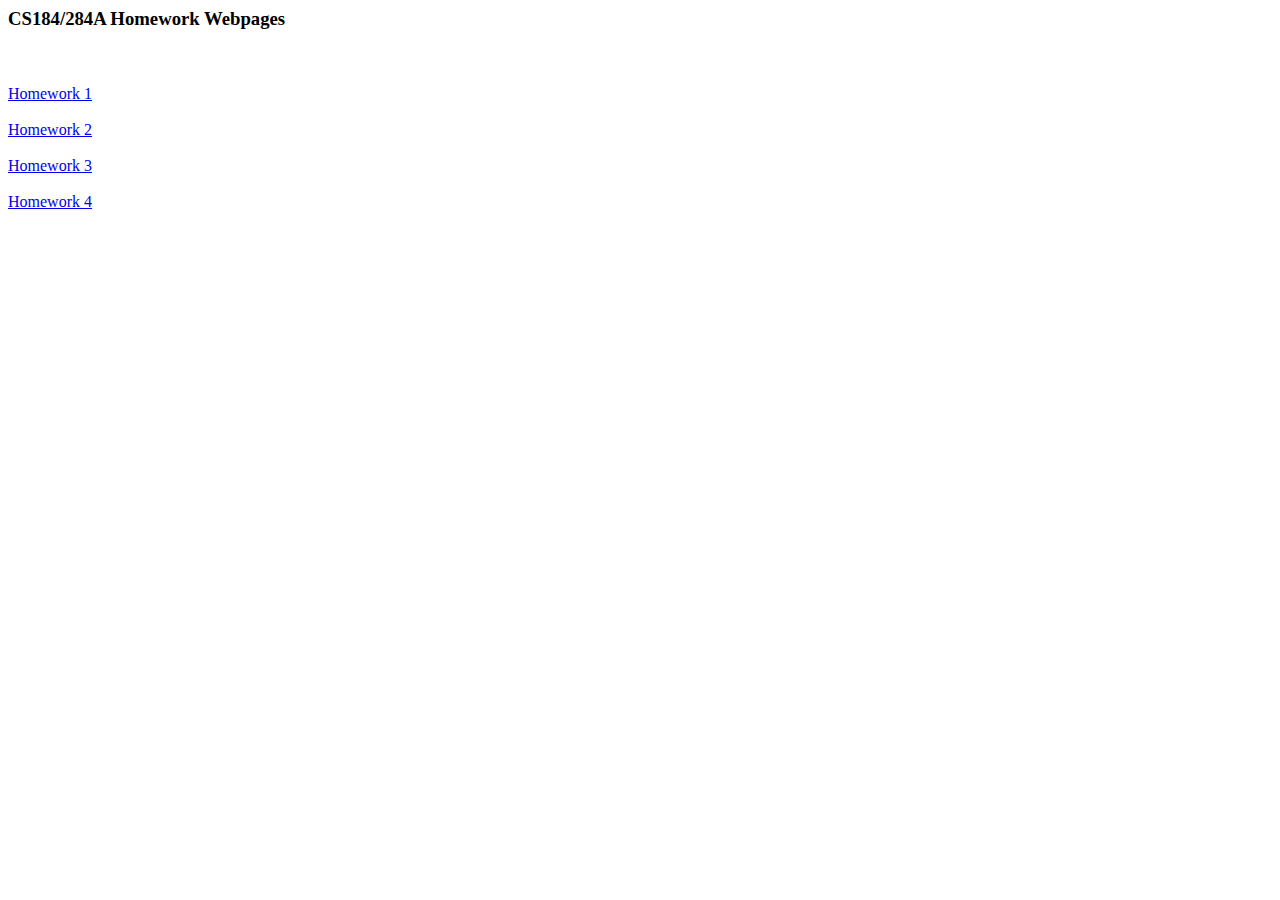
<file: index.html>
<html>
	<head>
	</head>
	<body>
		<h3>CS184/284A Homework Webpages</h3>
		<br><br>
		<a href="/hw1/index.html">Homework 1</a>
		<br><br>
		<a href="/hw2/index.html">Homework 2</a>
		<br><br>
		<a href="/hw3/index.html">Homework 3</a>
		<br><br>
		<a href="/hw4/index.html">Homework 4</a>
	</body>
	<script>
		var links = document.body.getElementsByTagName("a")
		var a = window.location.href.indexOf(".io")
		var repo_name = window.location.href.substring(a+3)
		for(var i = 0; i < links.length; i++){
			var link = links[i]
			var actual_name = link.href.substring(link.href.indexOf(".io")+4)
			link.href = repo_name + actual_name
		}
	</script>
</html>
</file>
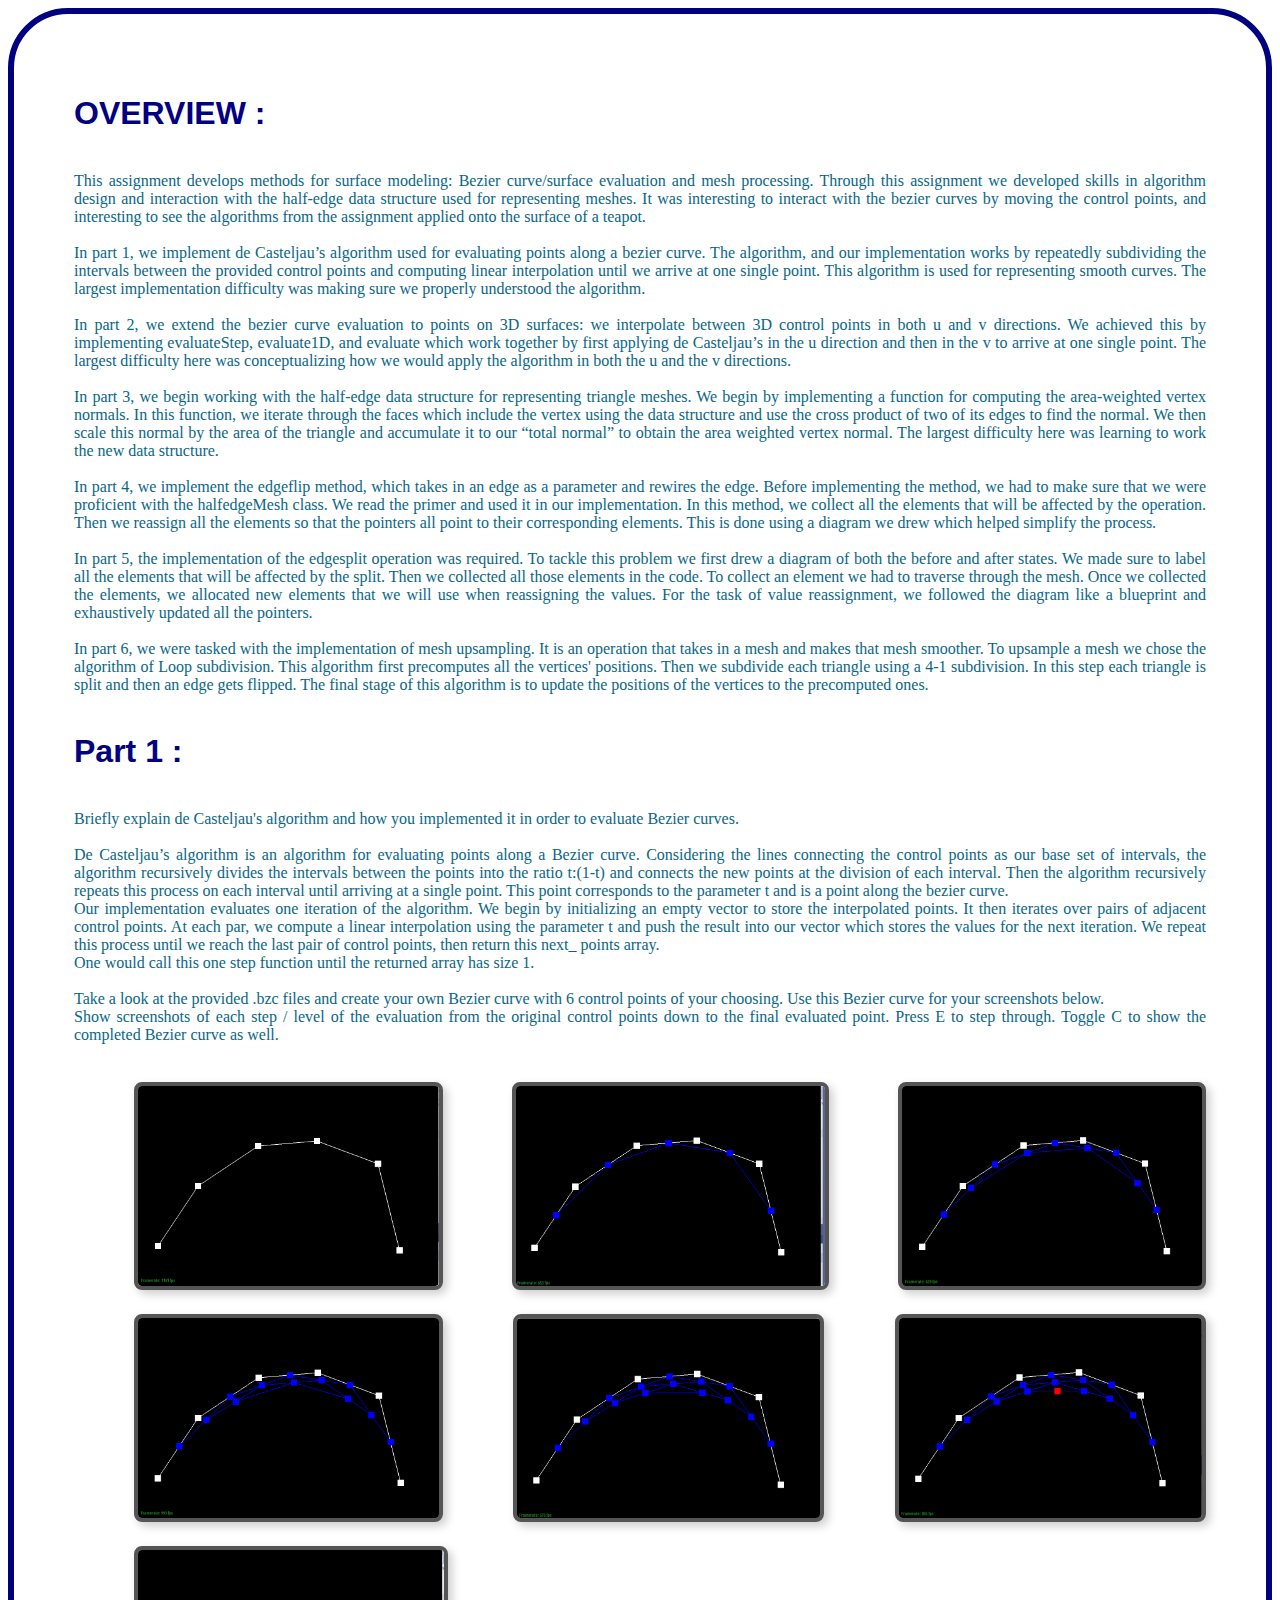
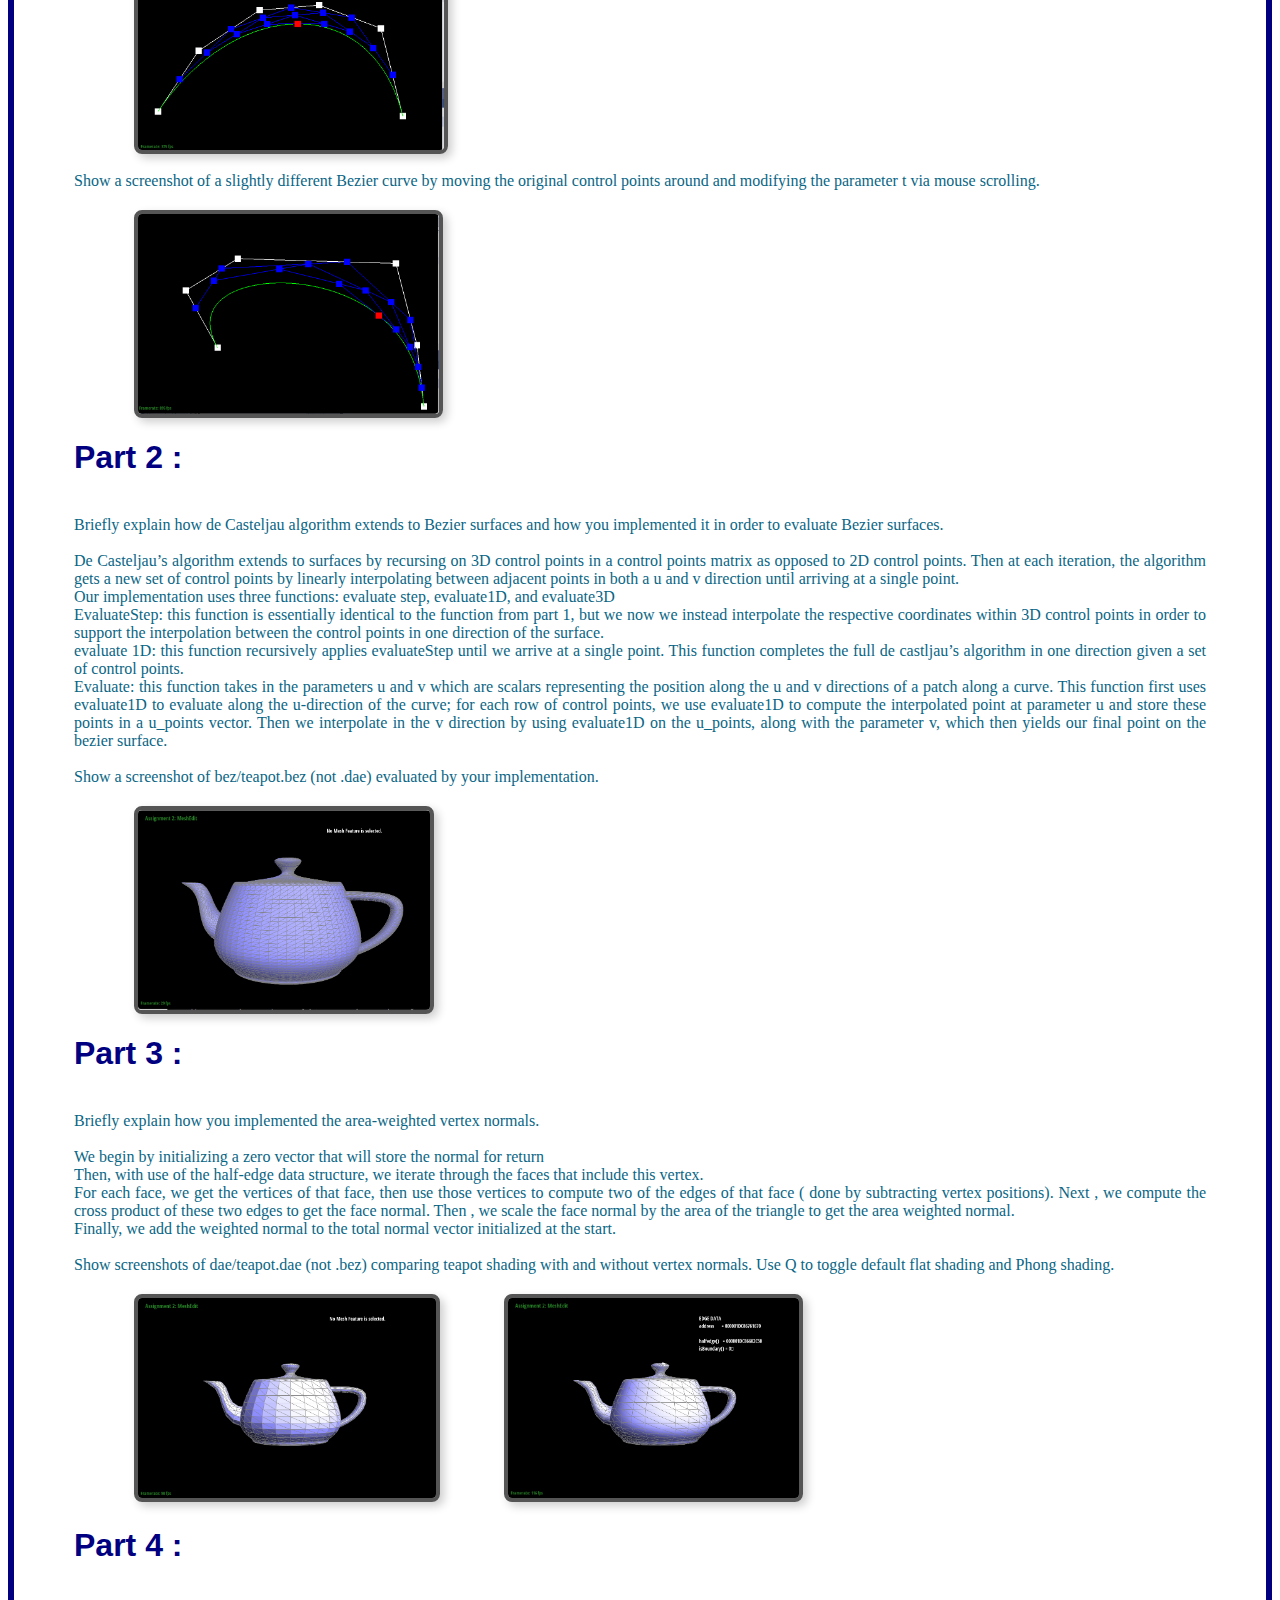
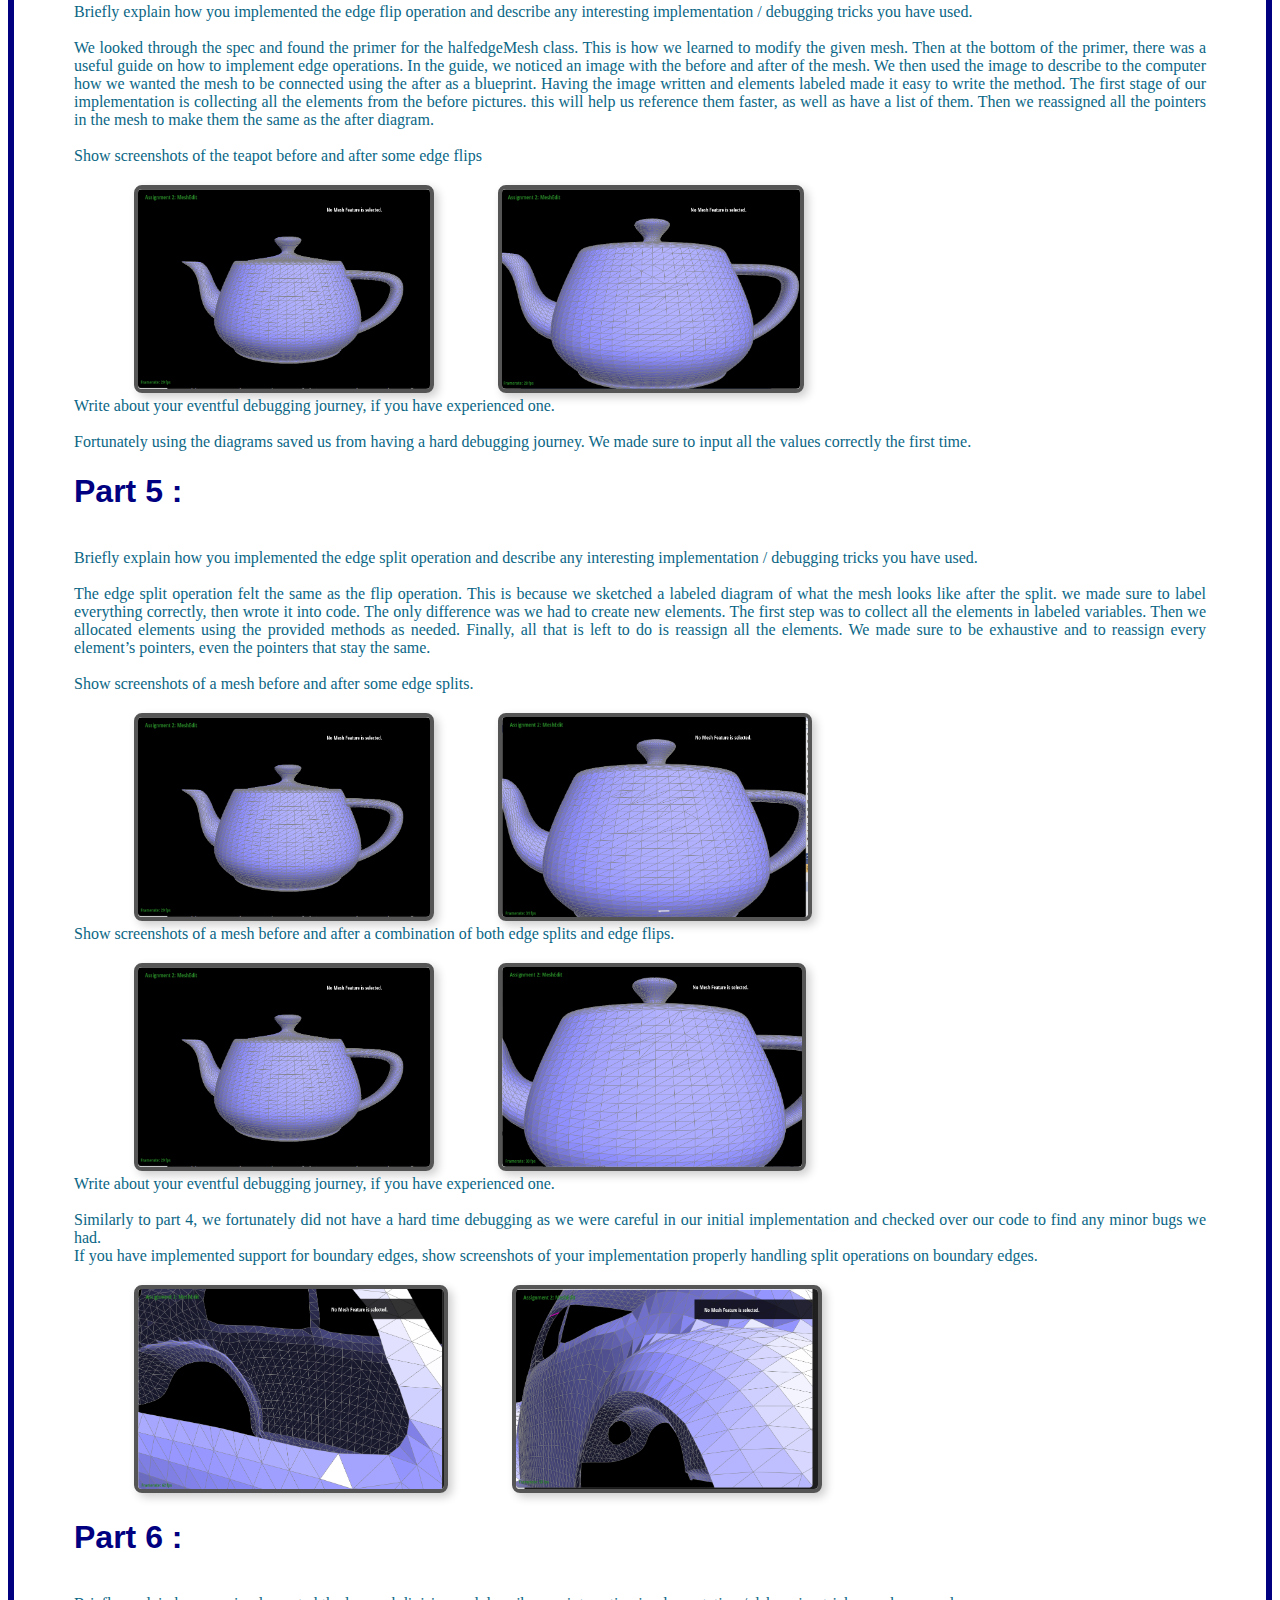
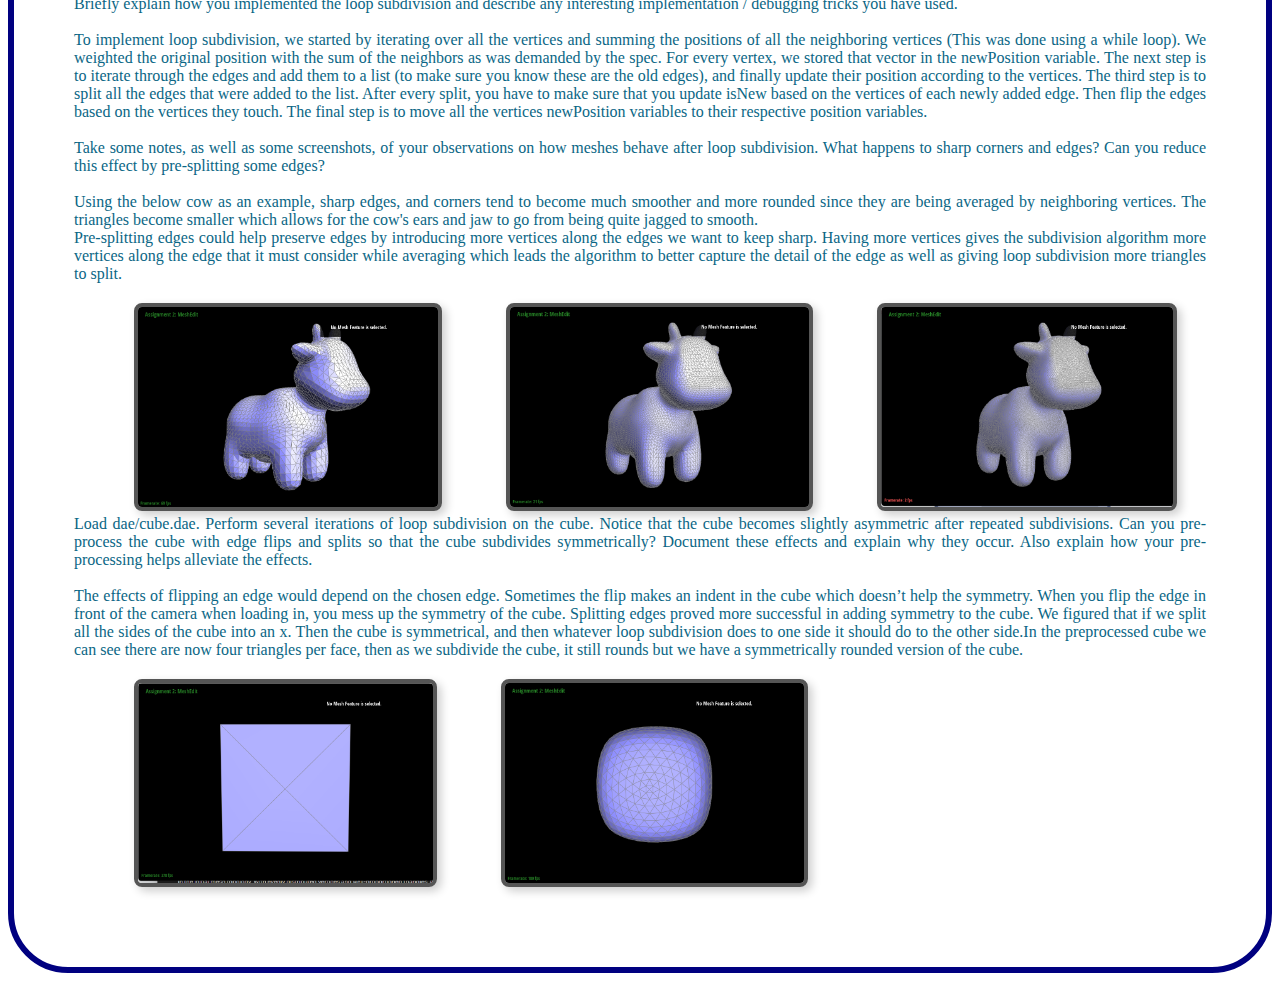
<file: hw2/index.html>
<html>
	<head>
        <title>CS 184 HW1 Website Writeup</title>
        <meta name="author" content="Nellie E Mullane, Liam Gottesman">
        <link rel="stylesheet" href="styles.css">
	</head>
	<body>
		<div class="container">
			<h1>OVERVIEW :</h1>
			<p>
				<br>
		
				<!-- Add overview here --> 

				This assignment develops methods for surface modeling: Bezier curve/surface evaluation and mesh processing. Through this assignment we developed skills in algorithm design and interaction with the half-edge data structure used for representing meshes. It was interesting to interact with the bezier curves by moving the control points, and interesting to see the algorithms from the assignment applied onto the surface of a teapot. 

				<br>
				<br>
				In part 1, we implement de Casteljau’s algorithm used for evaluating points along a bezier curve. The algorithm, and our implementation works by repeatedly subdividing the intervals between the provided control points and computing linear interpolation until we arrive at one single point. This algorithm is used for representing smooth curves. The largest implementation difficulty was making sure we properly understood the algorithm. 

				<br>
				<br>
				In part 2, we extend the bezier curve evaluation to points on 3D surfaces: we interpolate between 3D control points in both u and v directions. We achieved this by implementing 

				evaluateStep, evaluate1D, and evaluate which work together by first applying de Casteljau’s in the u direction and then in the v to arrive at one single point. The largest difficulty here was conceptualizing how we would apply the algorithm in both the u and the v directions. 

				<br>
				<br>
				In part 3, we begin working with the half-edge data structure for representing triangle meshes. We begin by implementing a function for computing the area-weighted vertex normals. In this function, we iterate through the faces which include the vertex using the data structure and use the cross product of two of its edges to find the normal. We then scale this normal by the area of the triangle and accumulate it to our “total normal” to obtain the area weighted vertex normal. The largest difficulty here was learning to work the new data structure. 
				<br>
				<br>
				In part 4, we implement the edgeflip method, which takes in an edge as a parameter and rewires the edge. Before implementing the method, we had to make sure that we were proficient with the halfedgeMesh class. We read the primer and used it in our implementation. In this method, we collect all the elements that will be affected by the operation. Then we reassign all the elements so that the pointers all point to their corresponding elements. This is done using a diagram we drew which helped simplify the process.

				<br>
				<br>
				In part 5, the implementation of the edgesplit operation was required. To tackle this problem we first drew a diagram of both the before and after states. We made sure to label all the elements that will be affected by the split. Then we collected all those elements in the code. To collect an element we had to traverse through the mesh. Once we collected the elements, we allocated new elements that we will use when reassigning the values. For the task of value reassignment, we followed the diagram like a blueprint and exhaustively updated all the pointers.
				<br>
				<br>
				In part 6, we were tasked with the implementation of mesh upsampling. It is an operation that takes in a mesh and makes that mesh smoother. To upsample a mesh we chose the algorithm of Loop subdivision. This algorithm first precomputes all the vertices' positions. Then we subdivide each triangle using a 4-1 subdivision. In this step each triangle is split and then an edge gets flipped. The final stage of this algorithm is to update the positions of the vertices to the precomputed ones.

				<br>
				<br>
			</p>

			<h1> Part 1 :</h1>
			<p>
				<br>
		
				<!-- Add text  --> 

				Briefly explain de Casteljau's algorithm and how you implemented it in order to evaluate Bezier curves.
				<br>
				<br>
				De Casteljau’s algorithm is an algorithm for evaluating points along a Bezier curve. Considering the lines connecting the control points as our base set of intervals, the algorithm recursively divides the intervals between the points into the ratio t:(1-t) and connects the new points at the division of each interval. Then the algorithm recursively repeats this process on each interval until arriving at a single point. This point corresponds to the parameter t and is a point along the bezier curve. 
				<br>
				Our implementation evaluates one iteration of the algorithm. We begin by initializing  an empty vector to store the interpolated points. It then iterates over pairs of adjacent control points. At each par, we compute a linear interpolation using the parameter t and push the result into our vector which stores the values for the next iteration. We repeat this process until we reach the last pair of control points, then return this next_ points array. 
				<br>
				One would call this one step function until the returned array has size 1. 
				<br>
				<br>
				Take a look at the provided .bzc files and create your own Bezier curve with 6 control points of your choosing. Use this Bezier curve for your screenshots below.
				<br>
				Show screenshots of each step / level of the evaluation from the original control points down to the final evaluated point. Press E to step through. Toggle C to show the completed Bezier curve as well.
				<br>
				<br>
				<img src="bez_1.png" > 
				<img src="bez_2.png" > 
				<img src="bez_3.png" > 
				<img src="bez_4.png" > 
				<img src="bez_5.png" > 
				<img src="bez_6.png" > 
				<img src="bez_7.png" > 
				<br>
				<br>
				
				Show a screenshot of a slightly different Bezier curve by moving the original control points around and modifying the parameter t via mouse scrolling.
				<br>
				

				<img src="bez_8.png" > 
			</p>

			<h1> Part 2 :</h1>
			<p>
				<br>
		
				<!-- Add text  --> 
				Briefly explain how de Casteljau algorithm extends to Bezier surfaces and how you implemented it in order to evaluate Bezier surfaces.

				<br>
				<br>
				De Casteljau’s algorithm extends to surfaces by recursing on 3D control points in a control points matrix as opposed to 2D control points. Then at each iteration, the algorithm gets a new set of control points by linearly interpolating between adjacent points in both a u and v direction until arriving at a single point. 
				<br>
				Our implementation uses three functions: evaluate step, evaluate1D, and evaluate3D 
				<br>
				EvaluateStep: this function is essentially identical to the function from part 1, but we now we instead interpolate the respective coordinates within 3D control points in order to support the interpolation between the control points in one direction of the surface. 
				<br>
				evaluate 1D: this function recursively applies evaluateStep until we arrive at a single point. This function completes the full de castljau’s algorithm in one direction given a set of control points. 
				<br>
				Evaluate: this function takes in the parameters u and v which are scalars representing the position along the u and v directions of a patch along a curve. This function first uses evaluate1D to evaluate along the u-direction of the curve; for each row of control points, we use evaluate1D to compute the interpolated point at parameter u and store these points in a u_points vector. Then we interpolate in the v direction by using  evaluate1D on the u_points, along with the parameter v, which then yields our final point on the bezier surface. 
				<br>
				<br>
				Show a screenshot of bez/teapot.bez (not .dae) evaluated by your implementation.
				<br>
				<img src="bez_teapot.png" > 
			</p>
		

			<h1> Part 3 :</h1>
			<p>
				<br>
				<!-- Add text  --> 

				Briefly explain how you implemented the area-weighted vertex normals.
				<br>
				<br>
				We begin by initializing a zero vector that will store the normal for return 
				<br>
				Then, with use of the half-edge data structure, we iterate through the faces that include this vertex.  
				<br>
				For each face, we get the vertices of that face, then use those vertices to compute two of the edges of that face ( done by subtracting vertex positions). Next , we compute the cross product of these two edges to get the face normal. Then , we scale the face normal by the area of the triangle to get the area weighted normal. 

				<br>
				Finally, we add the weighted normal to the total normal vector initialized at the start. 

				<br>
				<br>
				Show screenshots of dae/teapot.dae (not .bez) comparing teapot shading with and without vertex normals. Use Q to toggle default flat shading and Phong shading.

				<br>
				<img src="dea_teapot_1.png" > 
				<img src="dea_teapot_2.png" > 

			</p>
		
			<h1> Part 4 :</h1>
			<p>
				<br>
		
				<!-- Add text  --> 
				Briefly explain how you implemented the edge flip operation and describe any interesting implementation / debugging tricks you have used.
				<br>
				<br>
				We looked through the spec and found the primer for the halfedgeMesh class. This is how we learned to modify the given mesh. Then at the bottom of the primer, there was a useful guide on how to implement edge operations. In the guide, we noticed an image with the before and after of the mesh. We then used the image to describe to the computer how we wanted the mesh to be connected using the after as a blueprint. Having the image written and elements labeled made it easy to write the method. The first stage of our implementation is collecting all the elements from the before pictures. this will help us reference them faster, as well as have a list of them. Then we reassigned all the pointers in the mesh to make them the same as the after diagram.
				<br>
				<br>
				Show screenshots of the teapot before and after some edge flips
				<br>
				<img src="bez_teapot.png" > 
				<img src="flip_teapot.png" > 
				<br> 
				Write about your eventful debugging journey, if you have experienced one.
				<br> 
				<br> 
				Fortunately using the diagrams saved us from having a hard debugging journey. We made sure to input all the values correctly the first time.


			</p>

			<h1> Part 5 :</h1>
			<p>
				<br>
		
				<!-- Add text  --> 

				Briefly explain how you implemented the edge split operation and describe any interesting implementation / debugging tricks you have used.
				<br>
				<br>
				The edge split operation felt the same as the flip operation. This is because we sketched a labeled diagram of what the mesh looks like after the split. we made sure to label everything correctly, then wrote it into code. The only difference was we had to create new elements. The first step was to collect all the elements in labeled variables. Then we allocated elements using the provided methods as needed. Finally, all that is left to do is reassign all the elements. We made sure to be exhaustive and to reassign every element’s pointers, even the pointers that stay the same.
				<br>
				<br>
				Show screenshots of a mesh before and after some edge splits.
				<br>
				<img src="bez_teapot.png" > 
				<img src="slipt_tea.png" > 
				<br>
				Show screenshots of a mesh before and after a combination of both edge splits and edge flips.
				<br>
				<img src="bez_teapot.png" > 
				<img src="split_and_flip_tea.png" >
				<br>
				Write about your eventful debugging journey, if you have experienced one.
				<br>
				<br>
				Similarly to part 4, we fortunately did not have a hard time debugging as we were careful in our initial implementation and checked over our code to find any minor bugs we had.


				<br>
				If you have implemented support for boundary edges, show screenshots of your implementation properly handling split operations on boundary edges.
				<br>
				<img src="split_boundary.png" > 
				<img src="split_boundary_2.png" >
				<br>

			</p>

			<h1> Part 6 :</h1>
			<p>
				<br>
				Briefly explain how you implemented the loop subdivision and describe any interesting implementation / debugging tricks you have used.
				<br>
				<br>
				To implement loop subdivision, we started by iterating over all the vertices and summing the positions of all the neighboring vertices (This was done using a while loop). We weighted the original position with the sum of the neighbors as was demanded by the spec. For every vertex, we stored that vector in the newPosition variable. The next step is to iterate through the edges and add them to a list (to make sure you know these are the old edges), and finally update their position according to the vertices. The third step is to split all the edges that were added to the list. After every split, you have to make sure that you update isNew based on the vertices of each newly added edge. Then flip the edges based on the vertices they touch. The final step is to move all the vertices newPosition variables to their respective position variables.
				<br>
				<br>
				Take some notes, as well as some screenshots, of your observations on how meshes behave after loop subdivision. What happens to sharp corners and edges? Can you reduce this effect by pre-splitting some edges?
				<br>
				<br>
				Using the below cow as an example, sharp edges, and corners tend to become much smoother and more rounded since they are being averaged by neighboring vertices. The triangles become smaller which allows for the cow's ears and jaw to go from being quite jagged to smooth. 
				<br>
				Pre-splitting edges could help preserve edges by introducing more vertices along the edges we want to keep sharp. Having more vertices gives the subdivision algorithm more vertices along the edge that it must consider while averaging which leads the algorithm to better capture the detail of the edge as well as giving loop subdivision more triangles to split.
				<br>
				<img src="cow_1.png" > 
				<img src="cow_2.png" >
				<img src="cow_3.png" >
				<br>
				Load dae/cube.dae. Perform several iterations of loop subdivision on the cube. Notice that the cube becomes slightly asymmetric after repeated subdivisions. Can you pre-process the cube with edge flips and splits so that the cube subdivides symmetrically? Document these effects and explain why they occur. Also explain how your pre-processing helps alleviate the effects.
				<br> 
				<br>
				The effects of flipping an edge would depend on the chosen edge. Sometimes the flip makes an indent in the cube which doesn’t help the symmetry. When you flip the edge in front of the camera when loading in, you mess up the symmetry of the cube. Splitting edges proved more successful in adding symmetry to the cube. We figured that if we split all the sides of the cube into an x. Then the cube is symmetrical, and then whatever loop subdivision does to one side it should do to the other side.In the preprocessed cube we can see there are now four triangles per face, then as we subdivide the cube, it still rounds but we have a symmetrically rounded version of the cube.
				<br>
				<img src="pre_proc_cube.png" > 
				<img src="symmetric_super_cube.png" >

		
				<!-- Add text  --> 
			</p>
		
		
		

		
	</body>
</html>
</file>
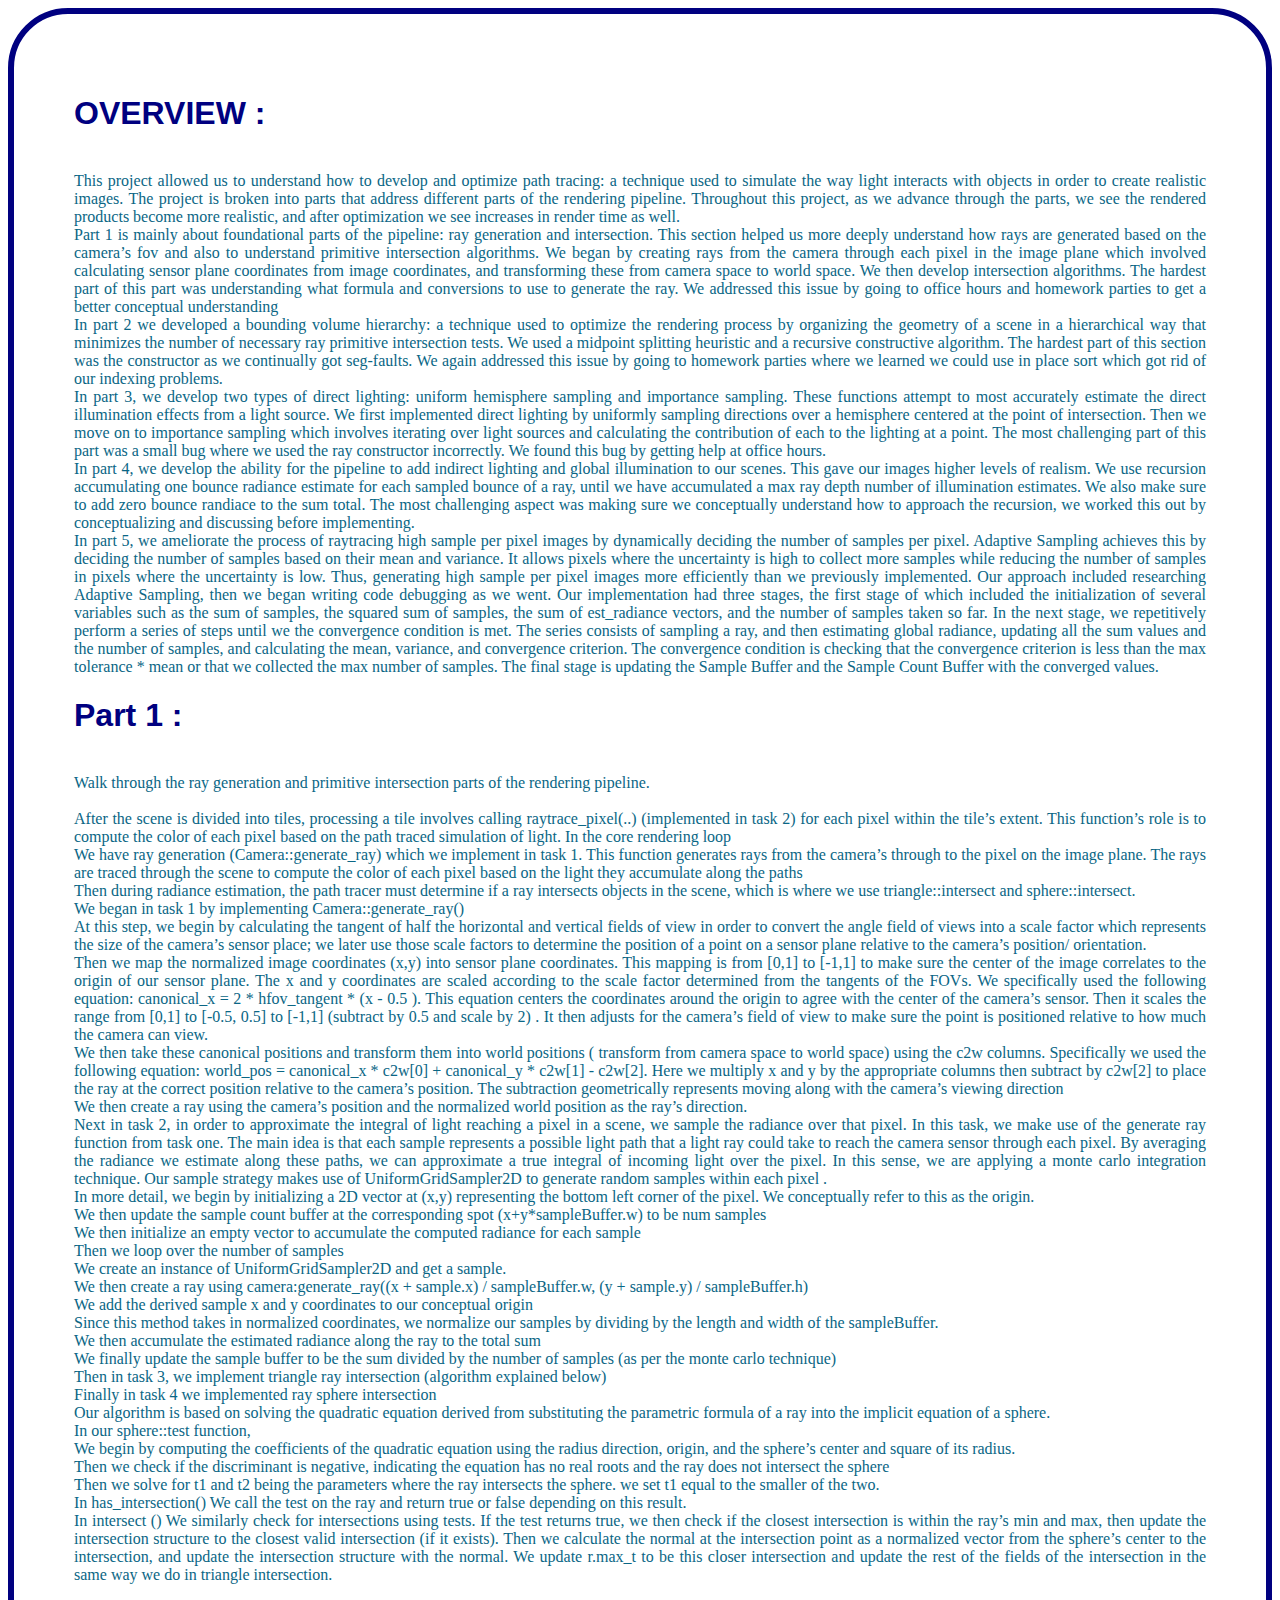
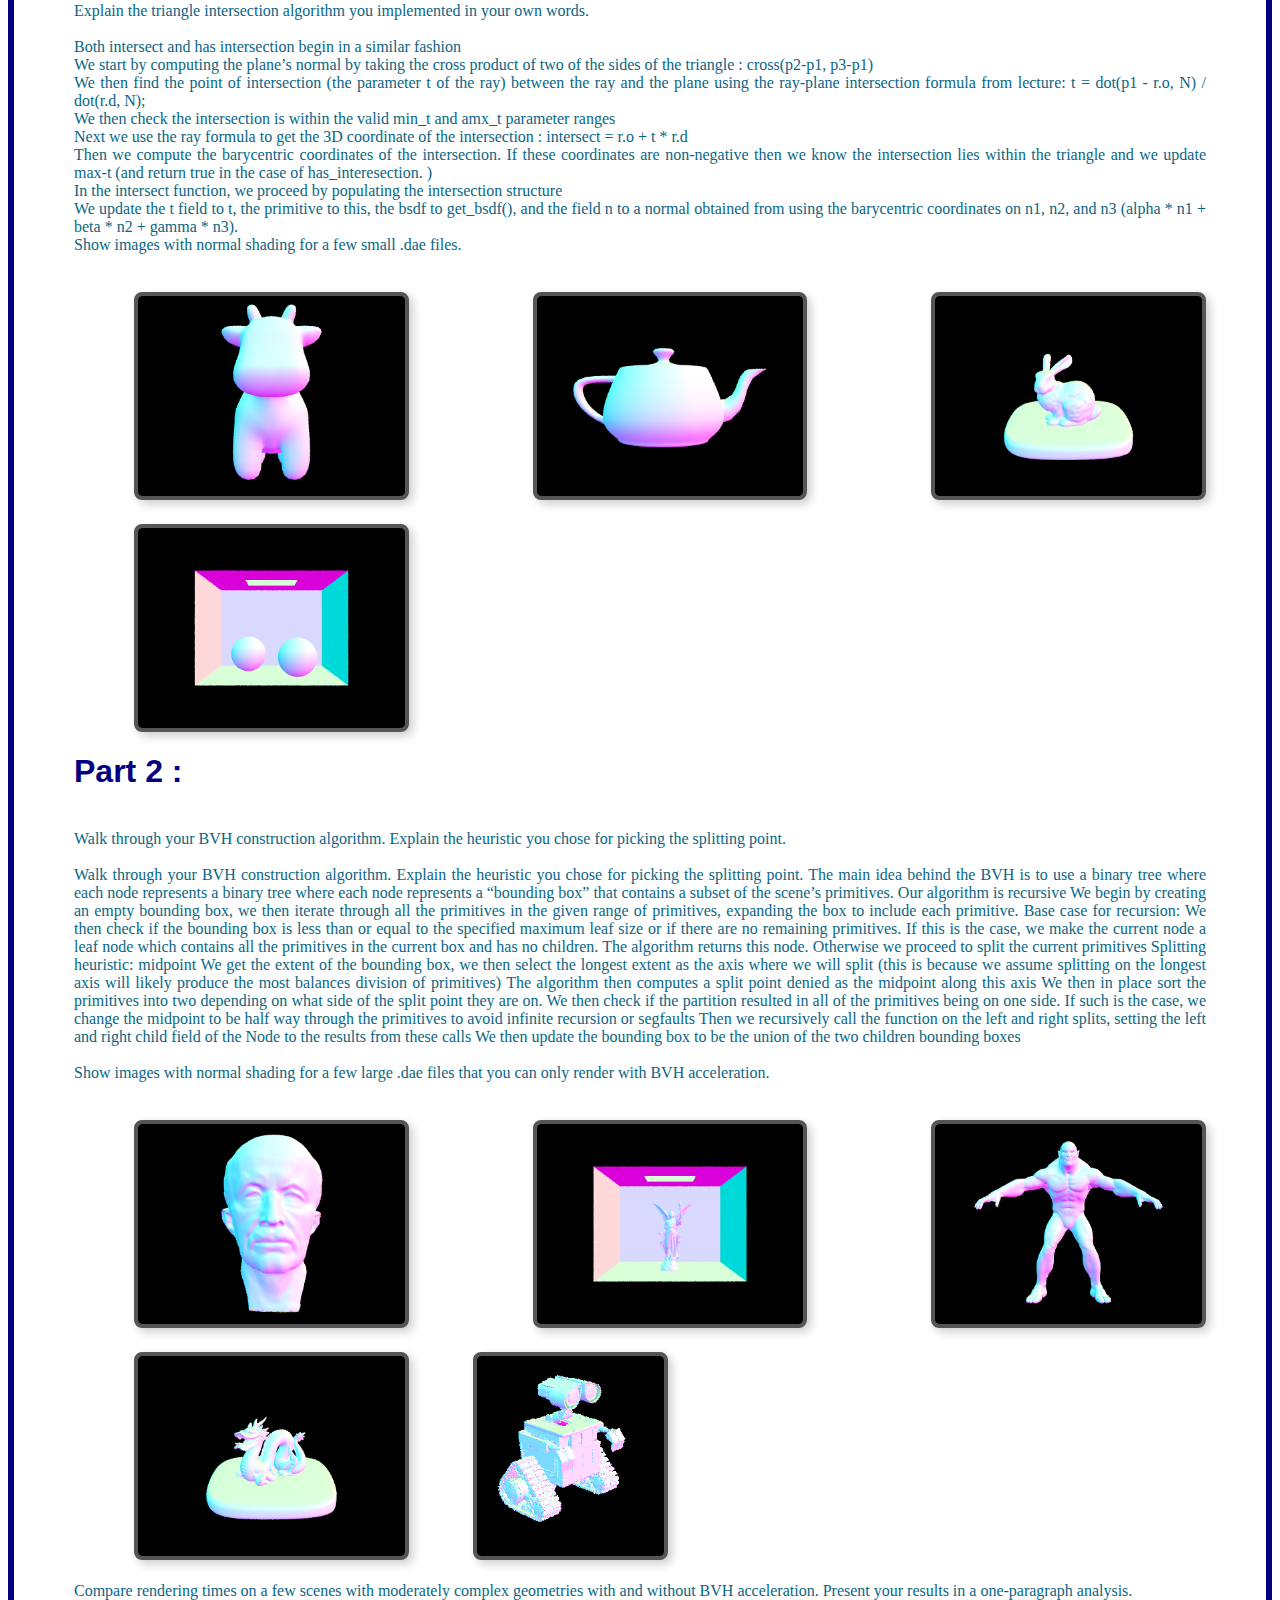
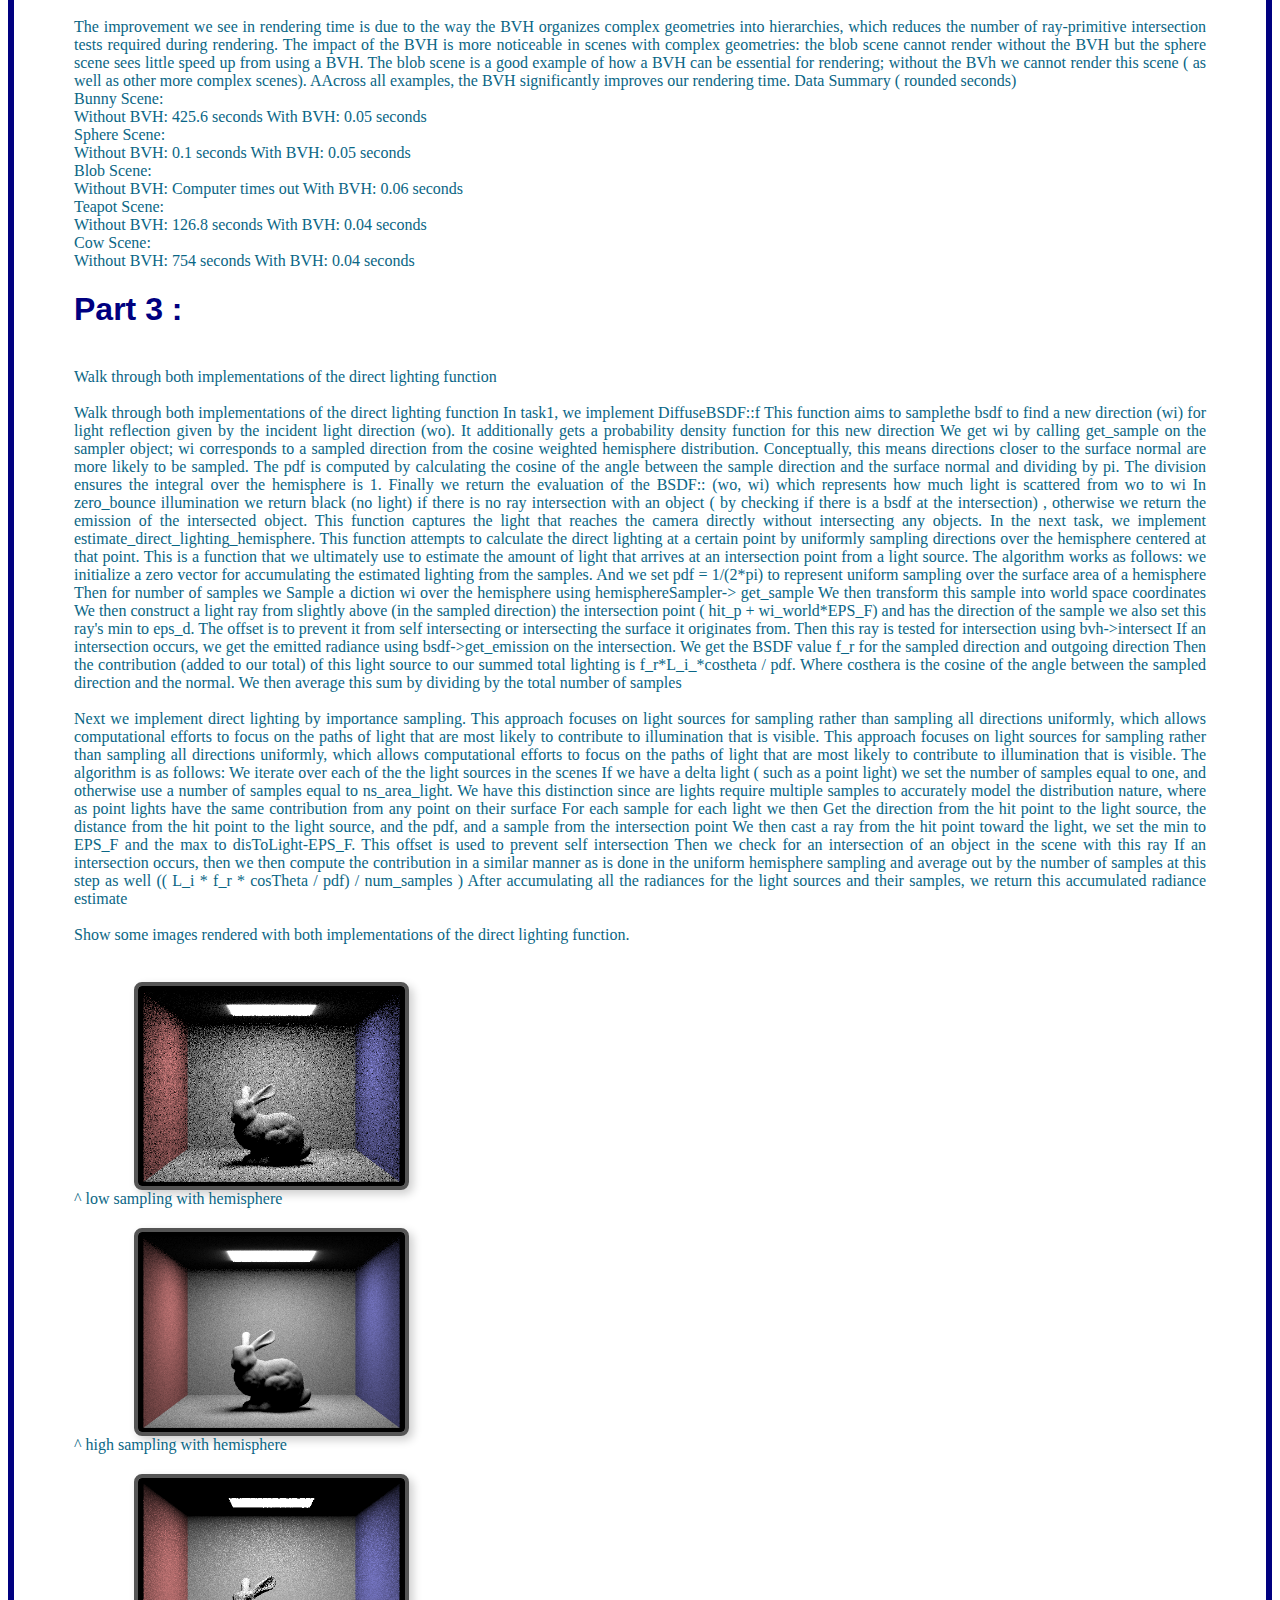
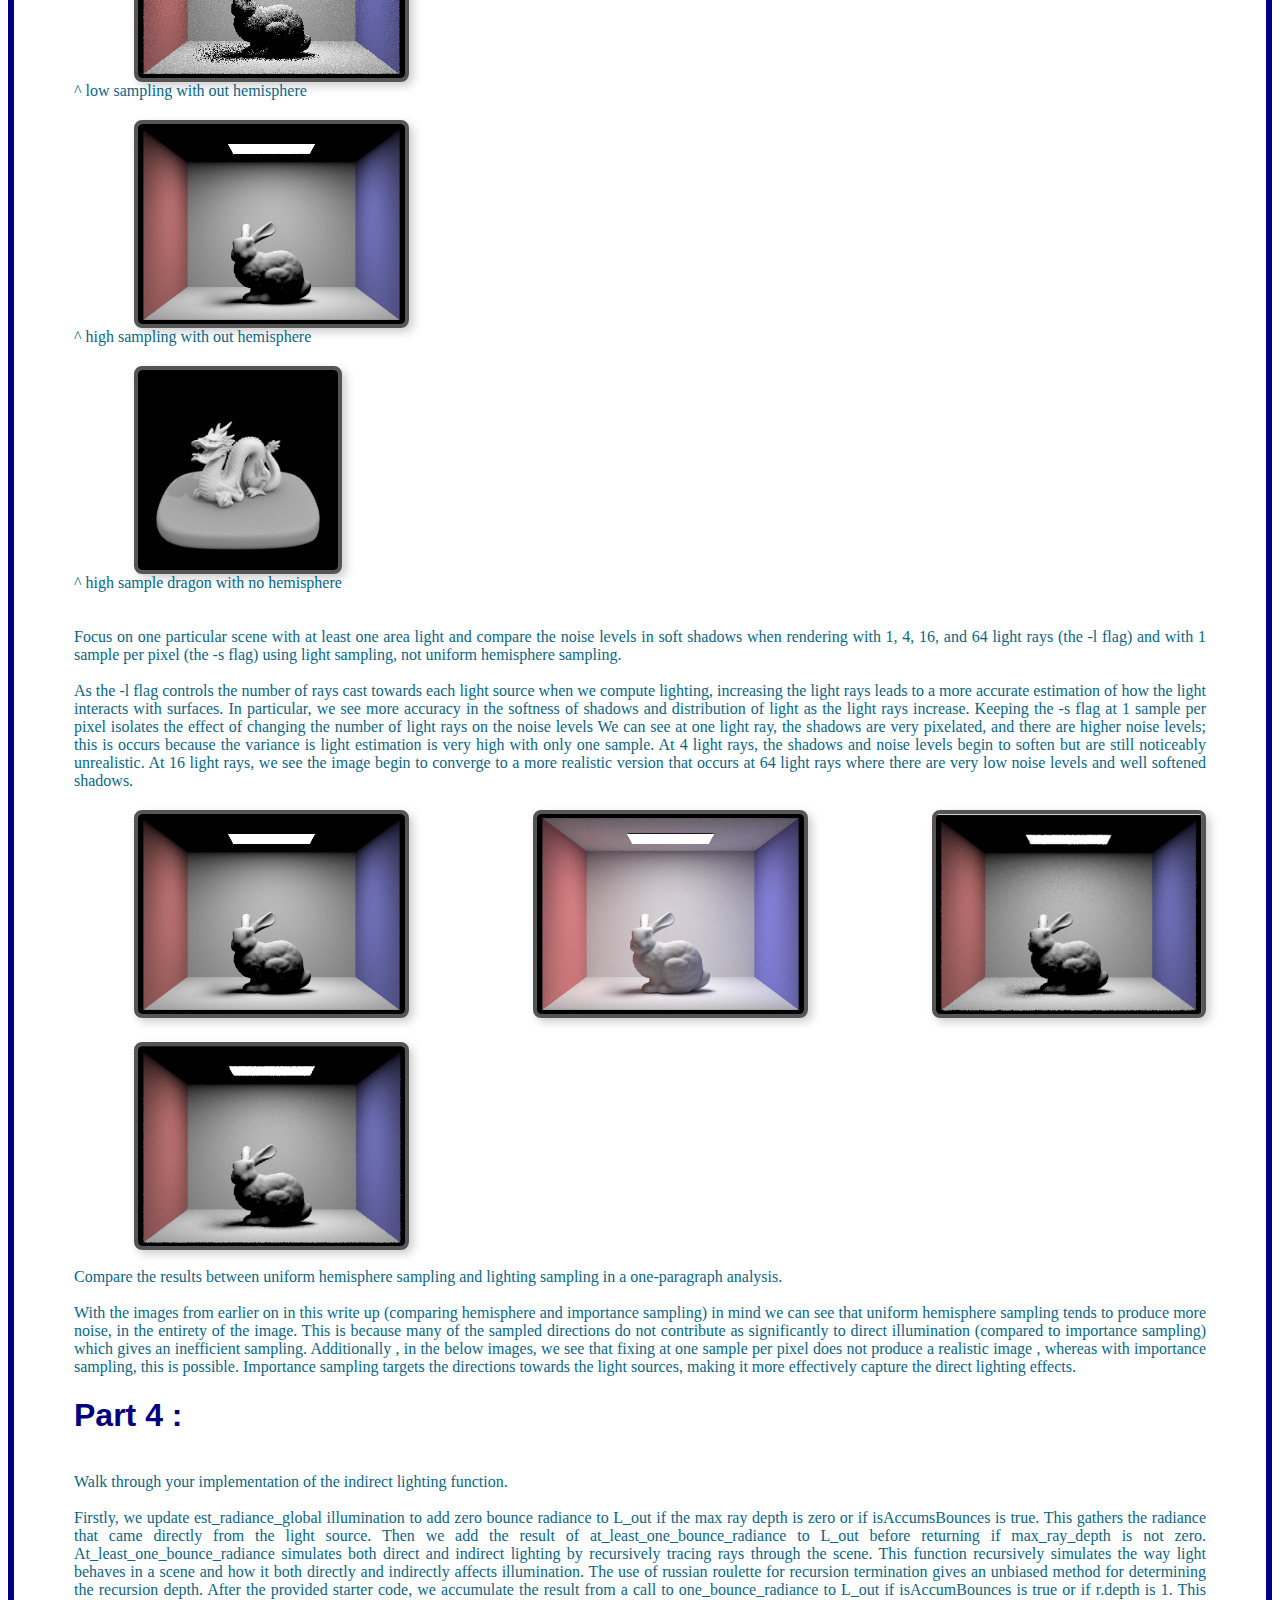
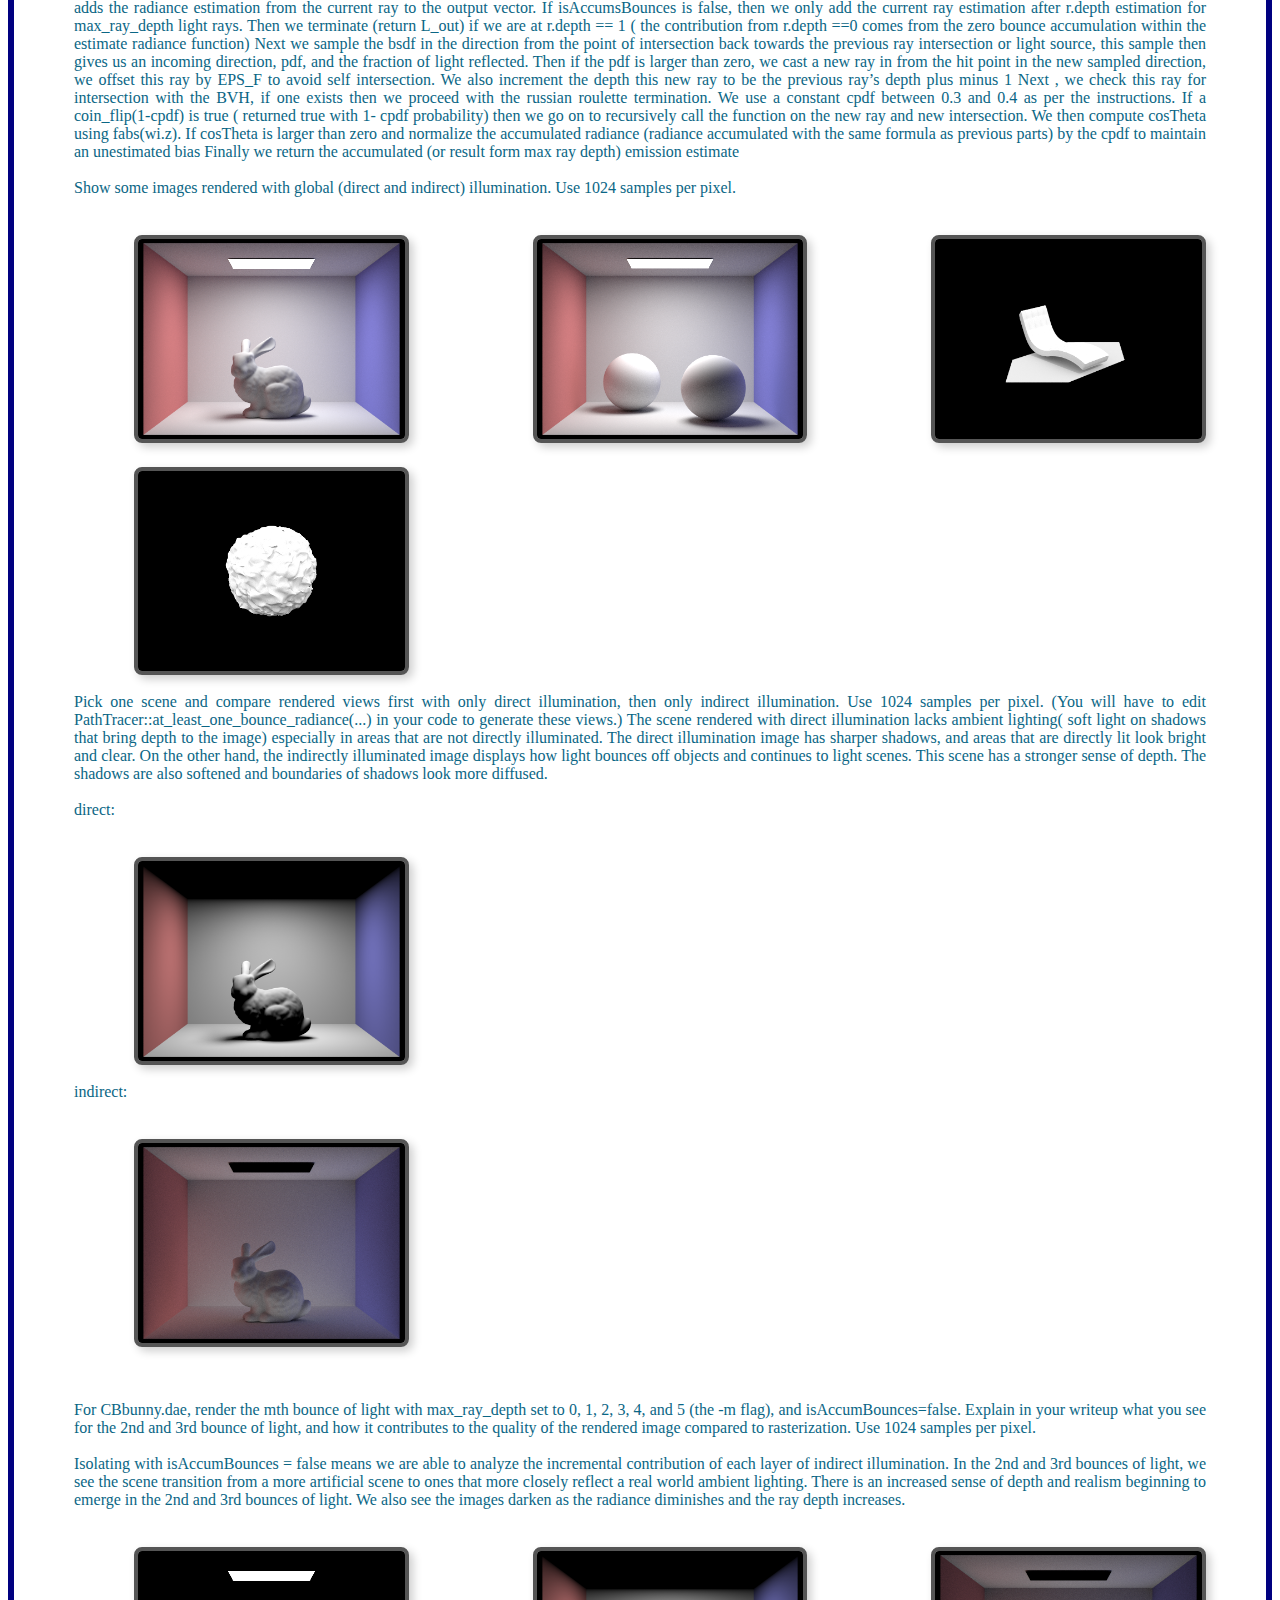
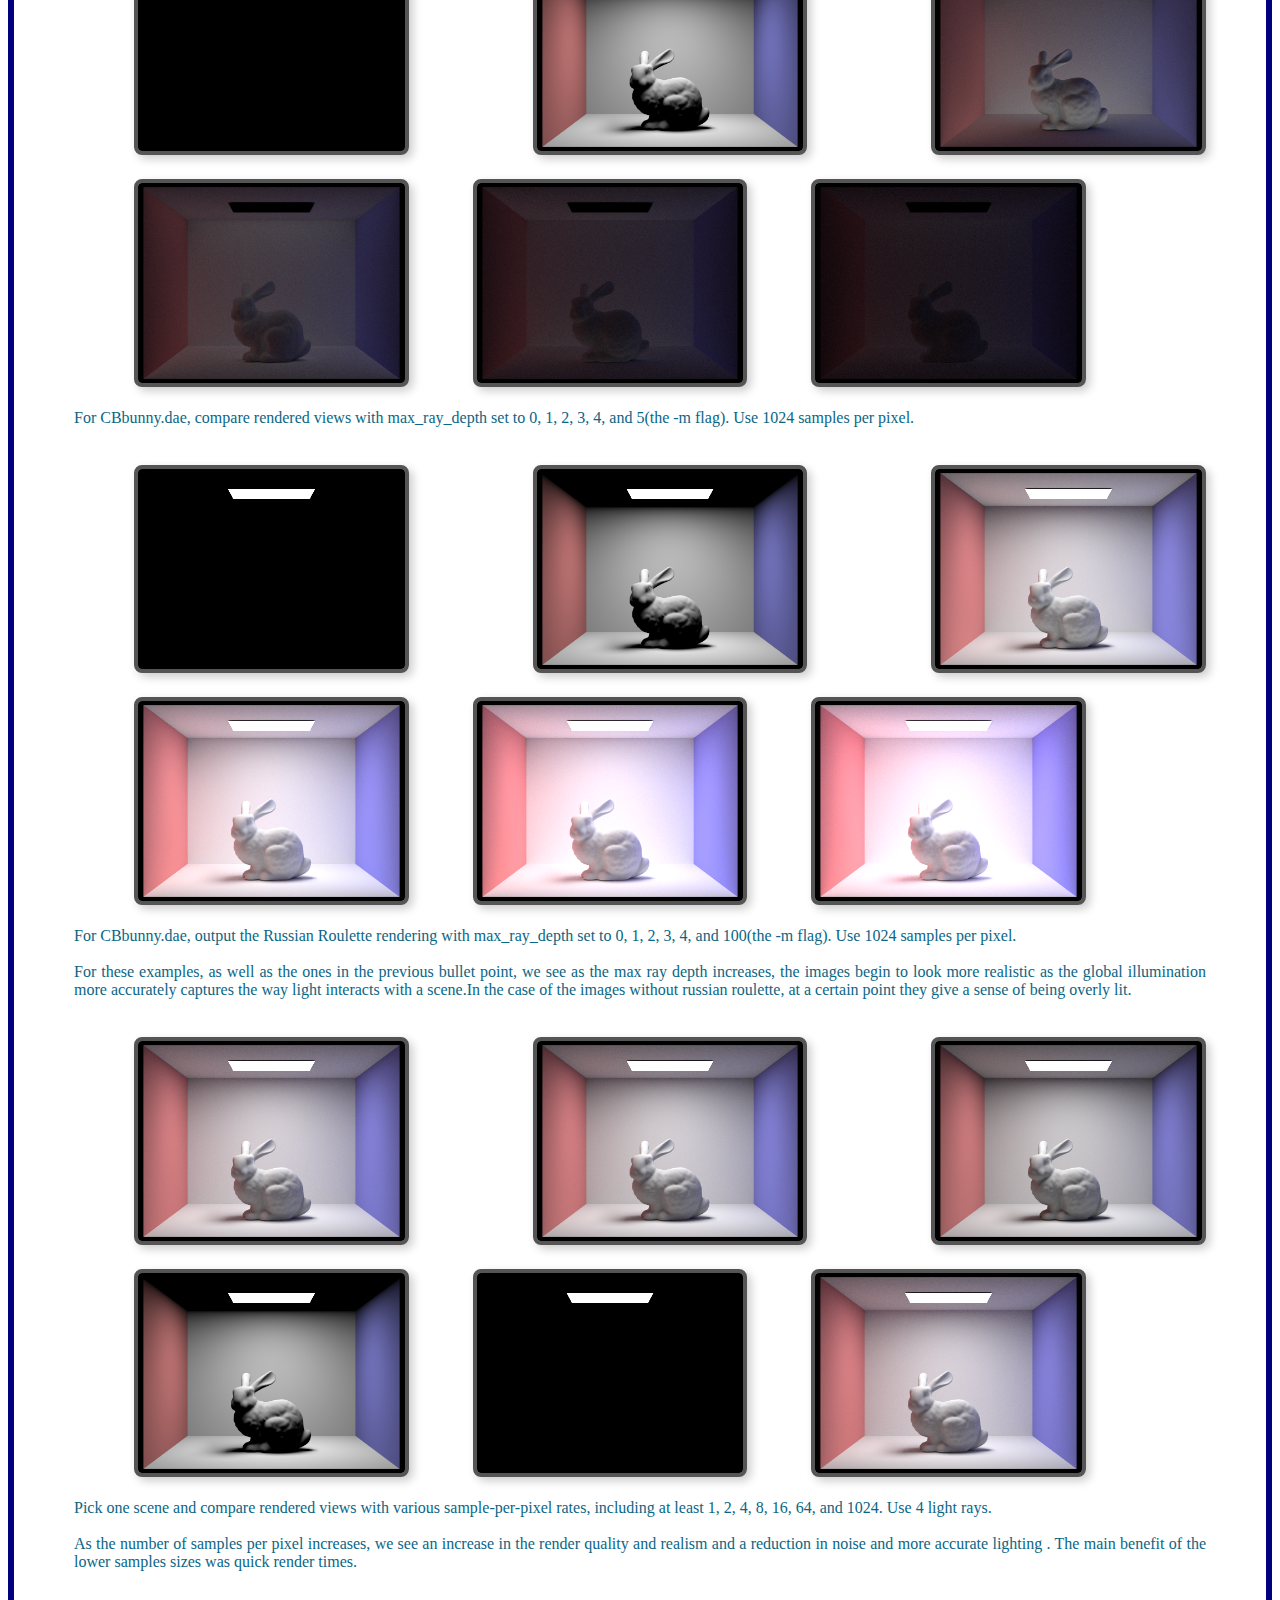
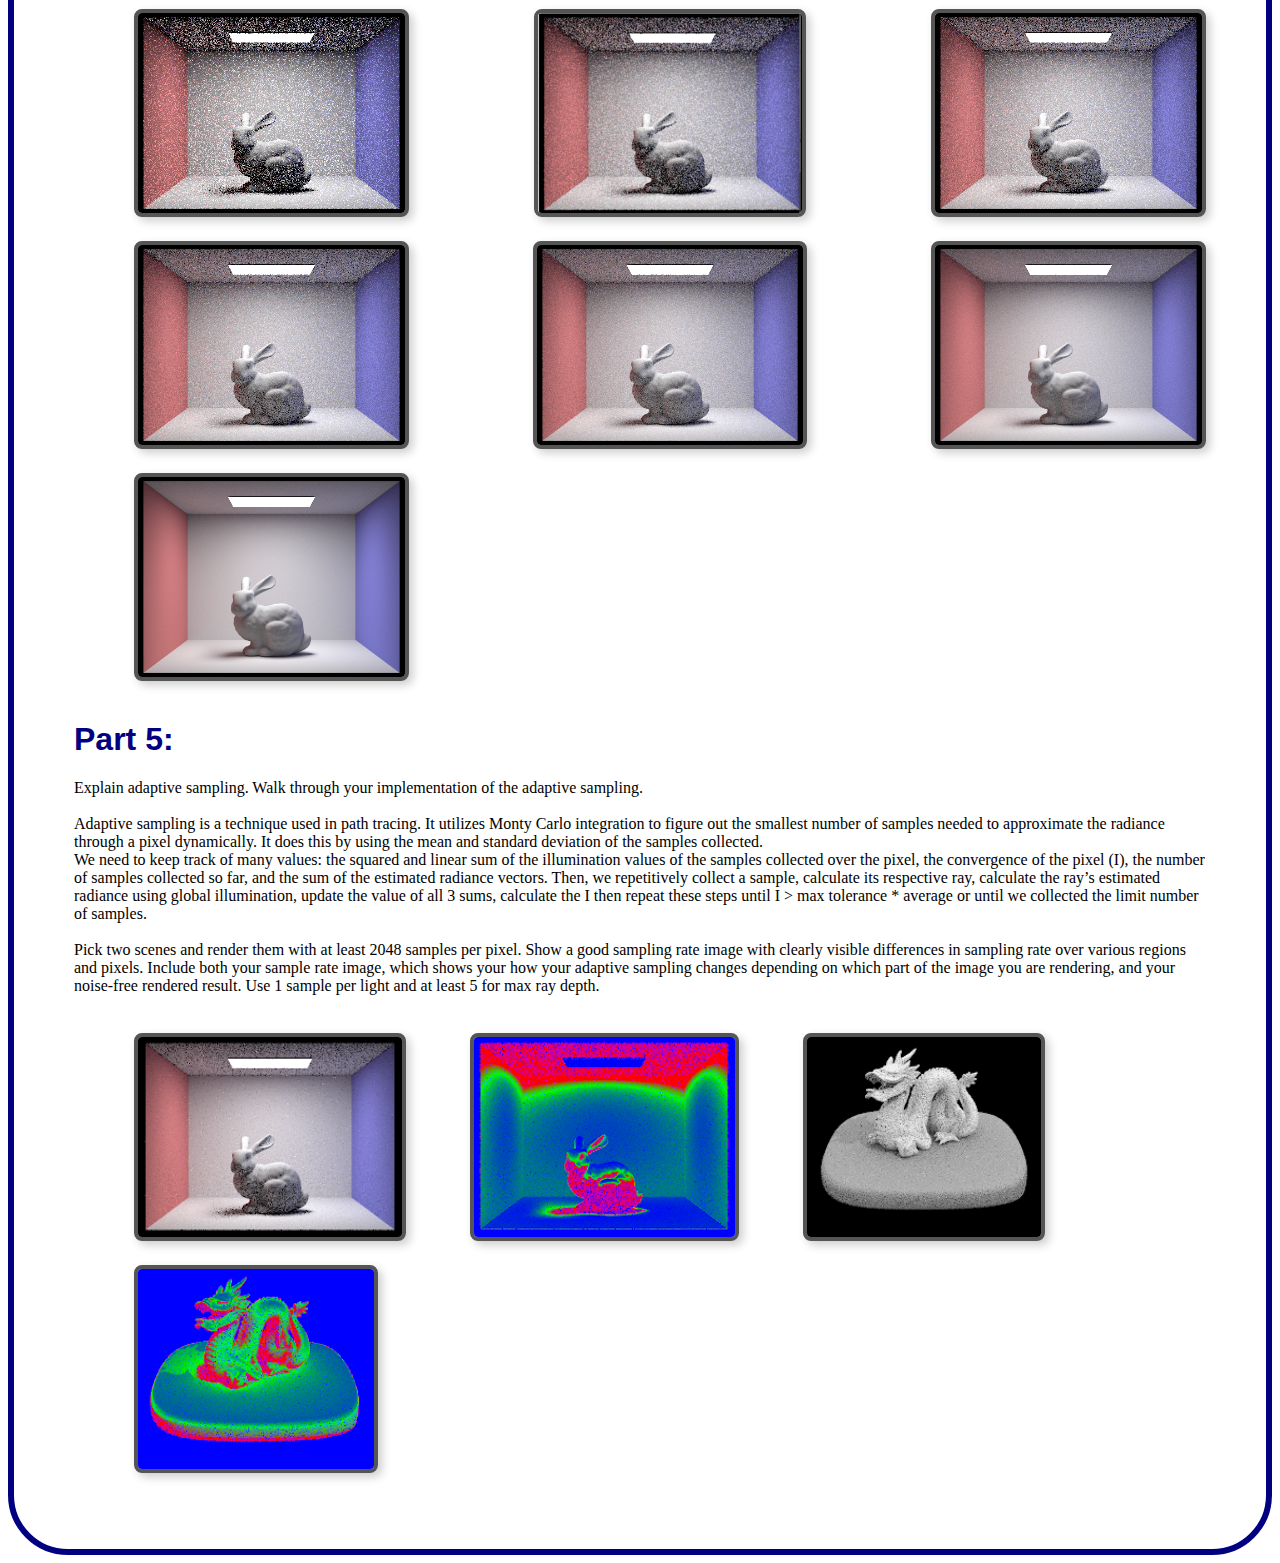
<file: hw3/index.html>
<html>
	<head>
        <title>CS 184 HW1 Website Writeup</title>
        <meta name="author" content="Nellie E Mullane, Liam Gottesman">
        <link rel="stylesheet" href="style.css">
	</head>
	<body>
		<div class="container">
			<h1>OVERVIEW :</h1>
			<p>
				<br>
				This project allowed us to understand how to develop and optimize path tracing: a technique used to simulate the way light interacts with objects in order to create realistic images. The project is broken into parts that address different parts of the rendering pipeline. Throughout this project, as we advance through the parts, we see the rendered products become more realistic, and after optimization we see increases in render time as well.
				<br>
				Part 1 is mainly about foundational parts of the pipeline: ray generation and intersection. This section helped us more deeply understand how rays are generated based on the camera’s fov and also to understand primitive intersection algorithms. We began by creating rays from the camera through each pixel in the image plane which involved calculating sensor plane coordinates from image coordinates, and transforming these from camera space to world space. We then develop intersection algorithms.  The hardest part of this part was understanding what formula and conversions to use to generate the ray. We addressed this issue by going to office hours and homework parties to get a better conceptual understanding 
				<br>
				In part 2 we developed a bounding volume hierarchy: a technique used to optimize the rendering process by organizing the geometry of a scene in a hierarchical way that minimizes the number of necessary ray primitive intersection tests. We used a midpoint splitting heuristic and a recursive constructive algorithm. The hardest part of this section was the constructor as we continually got seg-faults. We again addressed this issue by going to homework parties where we learned we could use in place sort which got rid of our indexing  problems. 
				<br>
				In part 3, we develop two types of direct lighting: uniform hemisphere sampling and importance sampling. These functions attempt to most accurately estimate the direct illumination effects from a light source. We first implemented direct lighting by uniformly sampling directions over a hemisphere centered at the point of intersection. Then we move on to importance sampling  which involves iterating over light sources and calculating the contribution of each to the lighting at a point. The most challenging part of this part was a small bug where we used the ray constructor incorrectly. We found this bug by getting help at office hours. 
				<br>
				In part 4, we develop the ability for the pipeline to add indirect lighting and global illumination to our scenes. This gave our images higher levels of realism. We use recursion accumulating one bounce radiance estimate for each sampled bounce of a ray, until we have accumulated a max ray depth number of illumination estimates. We also make sure to add zero bounce randiace to the sum total. The most challenging aspect was making sure we conceptually understand how to approach the recursion, we worked this out by conceptualizing and discussing before implementing. 
				<br> 
				In part 5, we ameliorate the process of raytracing high sample per pixel images by dynamically deciding the number of samples per pixel. Adaptive Sampling achieves this by deciding the number of samples based on their mean and variance. It allows pixels where the uncertainty is high to collect more samples while reducing the number of samples in pixels where the uncertainty is low. Thus, generating high sample per pixel images more efficiently than we previously implemented. Our approach included researching Adaptive Sampling, then we began writing code debugging as we went. Our implementation had three stages, the first stage of which included the initialization of several variables such as the sum of samples, the squared sum of samples, the sum of est_radiance vectors, and the number of samples taken so far. In the next stage, we repetitively perform a series of steps until we the convergence condition is met. The series consists of sampling a ray, and then estimating global radiance, updating all the sum values and the number of samples, and calculating the mean, variance, and convergence criterion. The convergence condition is checking that the convergence criterion is less than the max tolerance * mean or that we collected the max number of samples. The final stage is updating the Sample Buffer and the Sample Count Buffer with the converged values.

			</p>

			<h1> Part 1 :</h1>
			<p>
				<br>
				Walk through the ray generation and primitive intersection parts of the rendering pipeline.
				<br> 
				<br> 
				After the scene is divided into tiles, processing a tile involves calling raytrace_pixel(..)  (implemented in task 2) for each pixel within the tile’s extent. This function’s role is to compute the color of each pixel based on the path traced simulation of light. 
 				In the core rendering loop
				 <br> 

				 We have ray generation (Camera::generate_ray) which we implement in task 1. This function generates rays from the camera’s through to the pixel on the image plane. The rays are traced through the scene to compute the color of each pixel based on the light they accumulate along the paths 
				 <br> 
				 Then during radiance estimation, the path tracer must determine if a ray intersects objects in the scene, which is where we use triangle::intersect and sphere::intersect. 
				 <br> 
				 We began in task 1 by implementing Camera::generate_ray() 
				 <br> 
				 At this step, we begin by calculating the tangent of half the horizontal and vertical fields of view in order to convert the angle field of views into a scale factor which represents the size of the camera’s sensor place; we later use those scale factors to determine the position of a point on a sensor plane relative to the camera’s position/ orientation. 
				 <br> 
				 Then we map the normalized image coordinates (x,y) into sensor plane coordinates. This mapping is from [0,1] to [-1,1] to make sure the center of the image correlates to the origin of our sensor plane. 
				 The x and y coordinates are scaled according to the scale factor determined from the tangents of the FOVs. We specifically used the following equation: canonical_x = 2  * hfov_tangent * (x - 0.5 ).  This equation centers the coordinates around the origin to agree with the 
				 center of the camera’s sensor. Then it scales the range from [0,1] to  [-0.5, 0.5] to [-1,1] (subtract by 0.5 and scale by 2) . It then adjusts for the camera’s field of view to make sure the point is positioned relative to how much the camera can view. 
				 <br> 
				 We then take these canonical positions and transform them into world positions ( transform from camera space to world space) using the c2w columns. Specifically we used the following equation: world_pos = canonical_x * c2w[0] + canonical_y * c2w[1] - c2w[2]. Here we multiply x and y by the appropriate columns then subtract by c2w[2] to place the ray at the correct position relative to the camera’s position. The subtraction geometrically represents moving along with the camera’s viewing direction
				 <br> 
				 We then create a ray using the camera’s position and the normalized world position as the ray’s direction. 
				 <br>
				 Next in task 2, in order to approximate the integral of light reaching a pixel in a scene, we sample the radiance over that pixel. In this task, we make use of the generate ray function from task one. The main idea is that each sample represents a possible light path that  a light ray could take to reach the camera sensor through each pixel. By averaging the radiance we estimate along these paths, we can approximate a true integral of incoming light over the pixel. In this sense, we are applying a monte carlo integration technique. Our sample strategy makes use of UniformGridSampler2D to generate random samples within each pixel . 
				 <br>
				 In more detail, we begin by initializing a 2D vector at (x,y) representing the bottom left corner of the pixel. We conceptually refer to this as the origin.
				 <br>
				 We then update the sample count buffer at the corresponding spot (x+y*sampleBuffer.w)  to be num samples 
				 <br>
				 We then initialize an empty vector to accumulate the computed radiance for each sample 
				 <br>
				 Then we loop over the number of samples 
				 <br>
				 We create an instance of UniformGridSampler2D and get a sample. 
				 <br>
				 We then create a ray using camera:generate_ray((x + sample.x) / sampleBuffer.w, (y + sample.y) / sampleBuffer.h) 
				 <br>
				 We add the derived sample x and y coordinates to our conceptual origin 
				 <br>
				 Since this method takes in normalized coordinates, we normalize our samples by dividing by the length and width of the sampleBuffer. 
				 <br>
				 We then accumulate the estimated radiance along the ray to the total sum 
				 <br>
				 We finally update the sample buffer to be the sum divided by the number of samples (as per the monte carlo technique) 
				 <br>
				 Then in task 3, we implement triangle ray intersection (algorithm explained below) 
				 <br>
				 Finally in task 4 we implemented ray sphere intersection 
				 <br>
				 Our algorithm is based on solving the quadratic equation derived from substituting the parametric formula of a ray into the implicit equation of a sphere. 
				 <br>
				 In our sphere::test function, 
				 <br>
				 We begin by computing the coefficients of the quadratic equation using the radius direction, origin, and the sphere’s center and square of its radius. 
				 <br>
				 Then we check if the discriminant is negative, indicating the equation has no real roots and the ray does not intersect the sphere 
				 <br>
				 Then we solve for t1 and t2 being the parameters where the ray intersects the sphere. we set t1 equal to the smaller of the two. 
				 <br>
				 In has_intersection()
				 We call the test on the ray and return true or false depending on this result. 
				 <br>
				 In intersect ()

				 We similarly check for intersections using tests. 

				 If the test returns true, we then check if the closest intersection is within the ray’s min and max, then update the intersection structure to the closest valid intersection (if it exists). 

				 Then we calculate the normal at the intersection point as a normalized vector from the sphere’s center to the intersection, and update the intersection structure with the normal. We update r.max_t to be this closer intersection and update the rest of the fields of the intersection in the same way we do in triangle intersection. 

				 <br>
				 <br>
				 Explain the triangle intersection algorithm you implemented in your own words.

				 <br>
				 <br> 
				 Both intersect and has intersection begin in a similar fashion 
				 <br> 
				 We start by computing the plane’s normal by taking the cross product of two of the sides of the triangle : cross(p2-p1, p3-p1) 
				 <br> 
				 We then find the point of intersection (the parameter t of the ray) between the ray and the plane using the ray-plane intersection formula from lecture: t = dot(p1 - r.o, N) / dot(r.d, N); 
				 <br> 
				 We then check the intersection is within the valid min_t and amx_t parameter ranges 
				 <br> 
				 Next we use the ray formula to get the 3D coordinate of the intersection : intersect = r.o + t * r.d
				 <br> 
				 Then we compute the barycentric coordinates of the intersection. If these coordinates are non-negative then we know the intersection lies within the triangle and we update max-t (and return true in the case of has_interesection. )
				 <br> 
				 In the intersect function, we proceed by populating the intersection structure 
				 <br> 
				 We update the t field to t, the primitive to this, the bsdf to get_bsdf(), and the field n to a normal obtained from using the barycentric coordinates on n1, n2, and n3 (alpha * n1 + beta * n2 + gamma * n3). 
				 <br> 
				 Show images with normal shading for a few small .dae files.
				 <br> 
				 <br> 
				<img src="images/normal_cow.png" > 
				<img src="images/normal_teapot.png" > 
				<img src="images/normal_bunny.png" > 
				<img src="images/normal_spheres.png" > 
			</p>
			</p>
			<h1> Part 2 :</h1>
			<p>
				<br>
				Walk through your BVH construction algorithm. Explain the heuristic you chose for picking the splitting point.
				<br><br>
				Walk through your BVH construction algorithm. Explain the heuristic you chose for picking the splitting point.
The main idea behind the BVH is to use a binary tree where each node represents a binary tree where each node represents a “bounding box” that contains a subset of the scene’s primitives. 
Our algorithm is recursive
We begin by creating an empty bounding box, we then iterate through all the primitives in the given range of primitives, expanding the box to include each primitive. 
Base case for recursion: We then check if the bounding box is less than or equal to the specified maximum leaf size or if there are no remaining primitives. If this is the case, we make the current node a leaf node which contains all the primitives in the current box and has no children. The algorithm returns this node. 
Otherwise we proceed to split the current primitives 
Splitting heuristic: midpoint 
We get the extent of the bounding box, we then select the longest extent as the axis where we will split (this is because we assume splitting on the longest axis will likely produce the most balances division of primitives) 
The algorithm then computes a split point denied as the midpoint along this axis 
We then in place sort the primitives into two depending on what side of the split point they are on. 
We then check if the partition resulted in all of the primitives being on one side. 
If such is the case, we change the midpoint to be half way through the primitives to avoid infinite recursion or segfaults 
Then we recursively call the function on the left and right splits, setting the left and right child field of the Node to the results from these calls 
We then update the bounding box to be the union of the two children bounding boxes 
<br><br>
Show images with normal shading for a few large .dae files that you can only render with BVH acceleration.
<br><br>
<img src="images/creepyMan.png" >
<img src="images/angel.png" >  
<img src="images/beast.png" > 
<img src="images/part2_dragon.png" > 
<img src="images/wallE.png" > 
<br><br>
Compare rendering times on a few scenes with moderately complex geometries with and without BVH acceleration. Present your results in a one-paragraph analysis.
<br><br>
The improvement we see in rendering time is due to the way the BVH organizes complex geometries into hierarchies, which reduces the number of ray-primitive intersection tests required during rendering. The impact of the BVH is more noticeable in scenes with complex geometries: the blob scene cannot render without the BVH but the sphere scene sees little speed up from using a BVH. The blob scene is a good example of how a BVH can be essential for rendering; without the BVh we cannot render this scene ( as well as other more complex scenes). AAcross all examples, the BVH significantly improves our rendering time. 
Data Summary ( rounded seconds) 
<br>
Bunny Scene:
<br>
Without BVH: 425.6 seconds
With BVH: 0.05 seconds
<br>
Sphere Scene:
<br>
Without BVH: 0.1 seconds
With BVH: 0.05 seconds
<br>
Blob Scene:
<br>
Without BVH: Computer times out
With BVH: 0.06 seconds
<br>
Teapot Scene:
<br>
Without BVH: 126.8 seconds
With BVH: 0.04 seconds
<br>
Cow Scene:
<br>
Without BVH: 754 seconds
With BVH: 0.04 seconds


			</p>
			<h1> Part 3 :</h1>
			<p>
				<br>
				Walk through both implementations of the direct lighting function
				<br><br>
				Walk through both implementations of the direct lighting function
In task1, we implement DiffuseBSDF::f
This function aims to samplethe bsdf to find a new direction (wi) for light reflection given by the incident light direction (wo). It additionally gets a probability density function for this new direction
We get wi by calling get_sample on the sampler object; wi corresponds to a sampled direction from the cosine weighted hemisphere distribution. Conceptually, this means directions closer to the surface normal are more likely to be sampled. 
The pdf is computed  by calculating the cosine of the angle between the sample direction and the surface normal and dividing by pi. The division ensures the integral over the hemisphere is 1. 
Finally we return the evaluation of the BSDF:: (wo, wi) which represents how much light is scattered from wo to wi
In zero_bounce illumination we return black (no light) if there is no ray intersection with an object ( by checking if there is a bsdf at the intersection) , otherwise we return the emission of the intersected object. This function captures the light that reaches the camera directly without intersecting any objects. 
In the next task,  we implement estimate_direct_lighting_hemisphere. This function attempts to calculate the direct lighting at a certain point by uniformly sampling directions over the hemisphere centered at that point. This is a function that we ultimately use to estimate the amount of light that arrives at an intersection point from a light source.  The algorithm works as follows:
 we initialize a zero vector for accumulating the estimated lighting from the samples. And we set pdf = 1/(2*pi) to represent uniform sampling over the surface area of a hemisphere 
Then for number of samples we 
Sample a diction wi over the hemisphere using hemisphereSampler-> get_sample 
We then transform this sample into world space coordinates 
We then construct a light ray from slightly above (in the sampled direction) the intersection point ( hit_p + wi_world*EPS_F) and has the direction of the sample we also set this ray's min to eps_d. The offset is to prevent it from self intersecting or  intersecting the surface it originates from. 
Then this ray is tested for intersection using bvh->intersect 
If an intersection occurs, we get the emitted radiance using bsdf->get_emission on the intersection. 
We get the BSDF value f_r for the sampled direction and outgoing direction 
Then the contribution (added to our total)  of this light source to our summed total lighting is f_r*L_i_*costheta / pdf. Where costhera is the cosine of the angle between the sampled direction and the normal. 
We then average this sum by dividing by the total number of samples 
<br> <br> 
Next we implement direct lighting by importance sampling. 
This approach focuses on light sources for sampling rather than sampling all directions uniformly, which allows computational efforts to focus on the paths of light that are most likely to contribute to illumination that is visible. 
This approach focuses on light sources for sampling rather than sampling all directions uniformly, which allows computational efforts to focus on the paths of light that are most likely to contribute to illumination that is visible. 
The algorithm is as follows: 
We iterate over each of the the light sources in the scenes 
If we have a delta light ( such as a point light) we set the number of samples equal to one, and otherwise use a number of samples equal to ns_area_light. We have this distinction since are lights require multiple samples to accurately model the distribution nature, where as point lights have the same contribution from any point on their surface 
For each sample for each light we then
Get the direction from the hit point to the light source, the distance from the hit point to the light source, and the pdf, and a sample from the intersection point 
We then cast a ray from the hit point toward the light, we set the min to EPS_F and the max to disToLight-EPS_F.
This offset is used to prevent self intersection 
Then we check for an intersection of an object in the scene with this ray 
If an intersection occurs, then we then compute the contribution in a similar manner as is done in the uniform hemisphere sampling  and average out by the number of samples at this step as well (( L_i * f_r * cosTheta / pdf) / num_samples ) 
After accumulating all the radiances for the light sources and their samples, we return this accumulated radiance estimate 
<br><br> 
Show some images rendered with both implementations of the direct lighting function.
<br><br> 
<img src="images/low_sample_hemisphere .png" >
<br> ^ low sampling with hemisphere 
<br> 
<img src="images/high_sample_hem_bunny.png" >
<br> ^ high sampling with hemisphere 
<br> 
<img src="images/low_sample_direct_bunny.png" >
<br> ^ low sampling with out hemisphere 
<br> 
<img src="images/high_sample_direct_bunny.png" >
<br> ^ high sampling with out hemisphere 
<br> 
<img src="images/high_sample_direct_dragon.png" >
<br> ^ high sample dragon with no hemisphere<br> 
<br> 
<br> 
Focus on one particular scene with at least one area light and compare the noise levels in soft shadows when rendering with 1, 4, 16, and 64 light rays (the -l flag) and with 1 sample per pixel (the -s flag) using light sampling, not uniform hemisphere sampling.
<br> 
<br> 
As the -l flag controls the number of rays cast towards each light source when we compute lighting, increasing the light rays leads to a more accurate estimation of how the light interacts with surfaces. In particular, we see more accuracy in the softness of shadows and distribution of light as  the light rays increase. Keeping the -s flag at 1 sample per pixel isolates the effect of changing the number of light rays on the noise levels We can see at one light ray, the shadows are very pixelated, and there are higher noise levels; this is occurs because the variance is light estimation is very high with only one sample. At 4 light rays, the shadows and noise levels begin to soften but are still noticeably unrealistic. At 16 light rays, we see the image begin to converge to a more realistic version that occurs at 64 light rays where there are very low noise levels and well softened shadows. 
<br> 
<img src="images/CBbunny_1.png" >
<img src="images/CBbunny_4.png" >
<img src="images/cbbunny_16.png" >
<img src="images/cbbunny_64.png" >
<br> 
<br> 
Compare the results between uniform hemisphere sampling and lighting sampling in a one-paragraph analysis.
<br> 
<br> 
With  the images from earlier on in this write up (comparing hemisphere and importance sampling) in mind we can see that uniform hemisphere sampling tends to produce more noise, in the entirety of the image. This is because many of the sampled directions do not contribute as significantly to direct illumination (compared to importance sampling) which gives an inefficient sampling. Additionally , in the below images, we see that fixing at one sample per pixel does not produce a realistic image , whereas with importance sampling, this is possible. Importance sampling targets the directions towards the light sources, making it more effectively capture the direct lighting effects. 

			</p>
			<h1> Part 4 :</h1>
			<p>
				<br>
				Walk through your implementation of the indirect lighting function.
<br><br>
Firstly, we update est_radiance_global illumination to add zero bounce radiance to L_out if the max ray depth is zero or if isAccumsBounces is true. This gathers the radiance that came directly from the light source. Then we add the result of at_least_one_bounce_radiance to L_out before returning if max_ray_depth is not zero. 
At_least_one_bounce_radiance simulates both direct and indirect lighting by recursively tracing rays through the scene. This function recursively simulates the way light behaves in a scene and how it both directly and indirectly affects illumination. The use of russian roulette for recursion termination gives an unbiased method for determining the recursion depth. 
After the provided starter code, we accumulate the result from a call to one_bounce_radiance to L_out if isAccumBounces is true or if r.depth is 1. This adds the radiance estimation from the current ray to the output vector. If isAccumsBounces is false, then we only add the current ray estimation after r.depth estimation for max_ray_depth light rays. 
Then we terminate (return L_out) if we are at r.depth == 1 ( the contribution from r.depth ==0 comes from the zero bounce accumulation within the estimate radiance function) 
Next we sample the bsdf in the direction from the point of intersection back towards the previous ray intersection or light source, this sample then gives us an incoming direction, pdf, and the fraction of light reflected. 
Then if the pdf is larger than zero, we cast a new ray in from the hit point in the new sampled direction, we offset this ray by EPS_F to avoid self intersection. We also increment the depth this new ray to be the previous ray’s depth plus minus 1
Next , we check this ray for intersection with the BVH, if one exists then we proceed with the russian roulette termination. We  use a constant cpdf between 0.3 and 0.4 as per the instructions. If a coin_flip(1-cpdf) is true ( returned true with 1- cpdf probability) then we go on to recursively call the function on the new ray and new intersection. We then compute cosTheta using fabs(wi.z). If cosTheta is larger than zero and normalize the accumulated radiance (radiance accumulated with the same formula as previous parts)  by the cpdf to maintain an unestimated bias 
Finally we return the accumulated (or result form max ray depth) emission estimate

<br><br>
Show some images rendered with global (direct and indirect) illumination. Use 1024 samples per pixel.
<br><br>
<!-- update these--> 
<img src="images/global_bunny.png" >
<img src="images/global_sphere.png" >
<img src="images/global_bench.png" >
<img src="images/global_blob.png" >

<!-- add images here-->
<br><br>
Pick one scene and compare rendered views first with only direct illumination, then only indirect illumination. Use 1024 samples per pixel. (You will have to edit PathTracer::at_least_one_bounce_radiance(...) in your code to generate these views.)

The scene rendered with direct illumination lacks ambient lighting( soft light on shadows that bring depth to the image) especially in areas that are not directly illuminated. The direct illumination image has sharper shadows, and areas that are directly lit look bright and clear. 
On the other hand, the indirectly illuminated image displays how light bounces off objects and continues to light scenes. This scene has a stronger sense of depth. The shadows are also softened and boundaries of shadows look more diffused. 

<br><br>
direct: 
<br><br>

<img src="images/CBbunny_direct.png" >
<br><br> 
indirect: 
<br><br> 
<img src="images/CBbunny_indirect.png" >
<br><br>


<br><br>

For CBbunny.dae, render the mth bounce of light with max_ray_depth set to 0, 1, 2, 3, 4, and 5 (the -m flag), and isAccumBounces=false. Explain in your writeup what you see for the 2nd and 3rd bounce of light, and how it contributes to the quality of the rendered image compared to rasterization. Use 1024 samples per pixel.

<br><br>
Isolating with isAccumBounces = false means we are able to analyze the incremental contribution of each  layer of indirect illumination. In the 2nd and 3rd bounces of light, we see the scene transition from a more artificial scene to ones that more closely reflect a real world ambient lighting. There is an increased sense of depth and realism beginning to emerge in the 2nd and 3rd bounces of light. We also see the images darken as the radiance diminishes and the ray depth increases. 

<br><br>
<img src="images/CBbunny_0_nA.png" >
<img src="images/CBbunny_1_nA.png" >
<img src="images/CBbunny_2_nA.png" >
<img src="images/CBbunny_3_nA.png" >
<img src="images/CBbunny_4_nA.png" >
<img src="images/CBbunny_5_nA.png" >
<!-- add images and text here-->
<br><br>
For CBbunny.dae, compare rendered views with max_ray_depth set to 0, 1, 2, 3, 4, and 5(the -m flag). Use 1024 samples per pixel.
<br><br>
<img src="images/CBbunny_0_nA.png" >
<img src="images/CBbunny_1_nR.png" >
<img src="images/CBbunny_2_nR.png" >
<img src="images/CBbunny_3_nR.png" >
<img src="images/CBbunny_4_nR.png" >
<img src="images/CBbunny_5_nR.png" >

<!-- add images and text here-->
<br><br>
For CBbunny.dae, output the Russian Roulette rendering with max_ray_depth set to 0, 1, 2, 3, 4, and 100(the -m flag). Use 1024 samples per pixel.
<br><br>
For these examples, as well as the ones in the previous bullet point, we see as the max ray depth increases, the images  begin to look more realistic as the global illumination more accurately captures the way light interacts with a scene.In the case of the images without russian roulette, at a certain point they give a sense of being overly lit.
<br><br>
<img src="images/CBbunny_4.png" >
<img src="images/CBbunny_3.png" >
<img src="images/CBbunny_2.png" >
<img src="images/CBbunny_1.png" >
<img src="images/CBbunny_0.png" >
<img src="images/CBbunny_100.png" >

<!-- add images and text here-->
<br><br>
Pick one scene and compare rendered views with various sample-per-pixel rates, including at least 1, 2, 4, 8, 16, 64, and 1024. Use 4 light rays.
<br><br>
As the number of samples per pixel increases, we see an increase in the render quality and realism and a reduction in noise and more accurate lighting . The main benefit of the lower samples sizes was quick render times. 
<br><br>
<!-- add images and text here-->
<img src="images/1_CBbunny.png" >
<img src="images/2_CBbunny.png" >
<img src="images/4_CBbunny.png" >
<img src="images/8_CBbunny.png" >
<img src="images/16_CBbunny.png" >
<img src="images/64_CBbunny.png" >
<img src="images/1024_CBbunny.png" >
<br><br>

			</p>
			<h1> Part 5:</h1>
			Explain adaptive sampling. Walk through your implementation of the adaptive sampling.
			<br><br>
			Adaptive sampling is a technique used in path tracing. It utilizes Monty Carlo integration to figure out the smallest number of samples needed to approximate the radiance through a pixel dynamically. It does this by using the mean and standard deviation of the samples collected.
			<br>We need to keep track of many values: the squared and linear sum of the illumination values of the samples collected over the pixel, the convergence of the pixel (I), the number of samples collected so far, and the sum of the estimated radiance vectors. Then, we repetitively collect a sample, calculate its respective ray, calculate the ray’s estimated radiance using global illumination, update the value of all 3 sums, calculate the I then repeat these steps until I > max tolerance * average or until we collected the limit number of samples.

			<!-- add text  here-->
			<br><br>
			Pick two scenes and render them with at least 2048 samples per pixel. Show a good sampling rate image with clearly visible differences in sampling rate over various regions and pixels. Include both your sample rate image, which shows your how your adaptive sampling changes depending on which part of the image you are rendering, and your noise-free rendered result. Use 1 sample per light and at least 5 for max ray depth.
			<br><br>
			<img src="images/bunny.png">
			<img src="images/bunny_rate.png">
			<img src="images/dragon.png">
			<img src="images/dragon_rate.png">
			
			

			<!-- add images  here-->
			<p>
				
	</body>
</html>
</file>
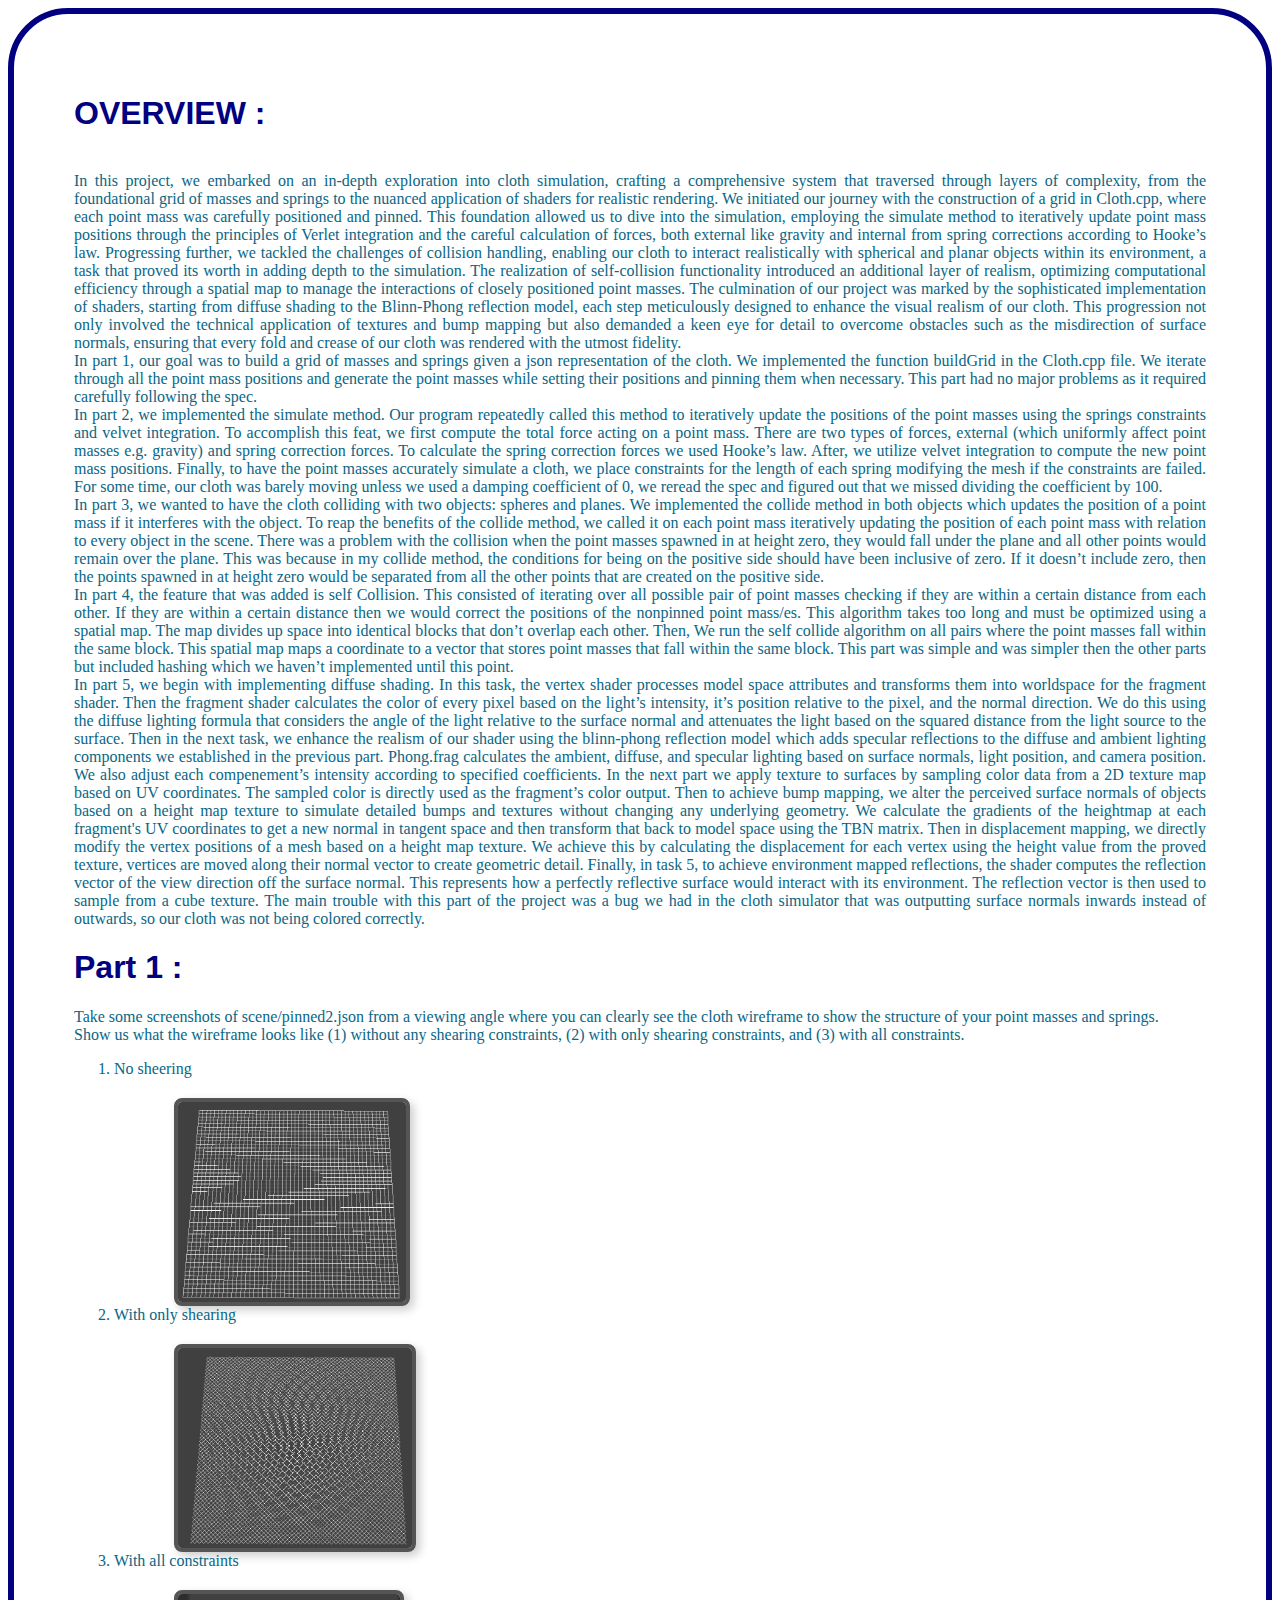
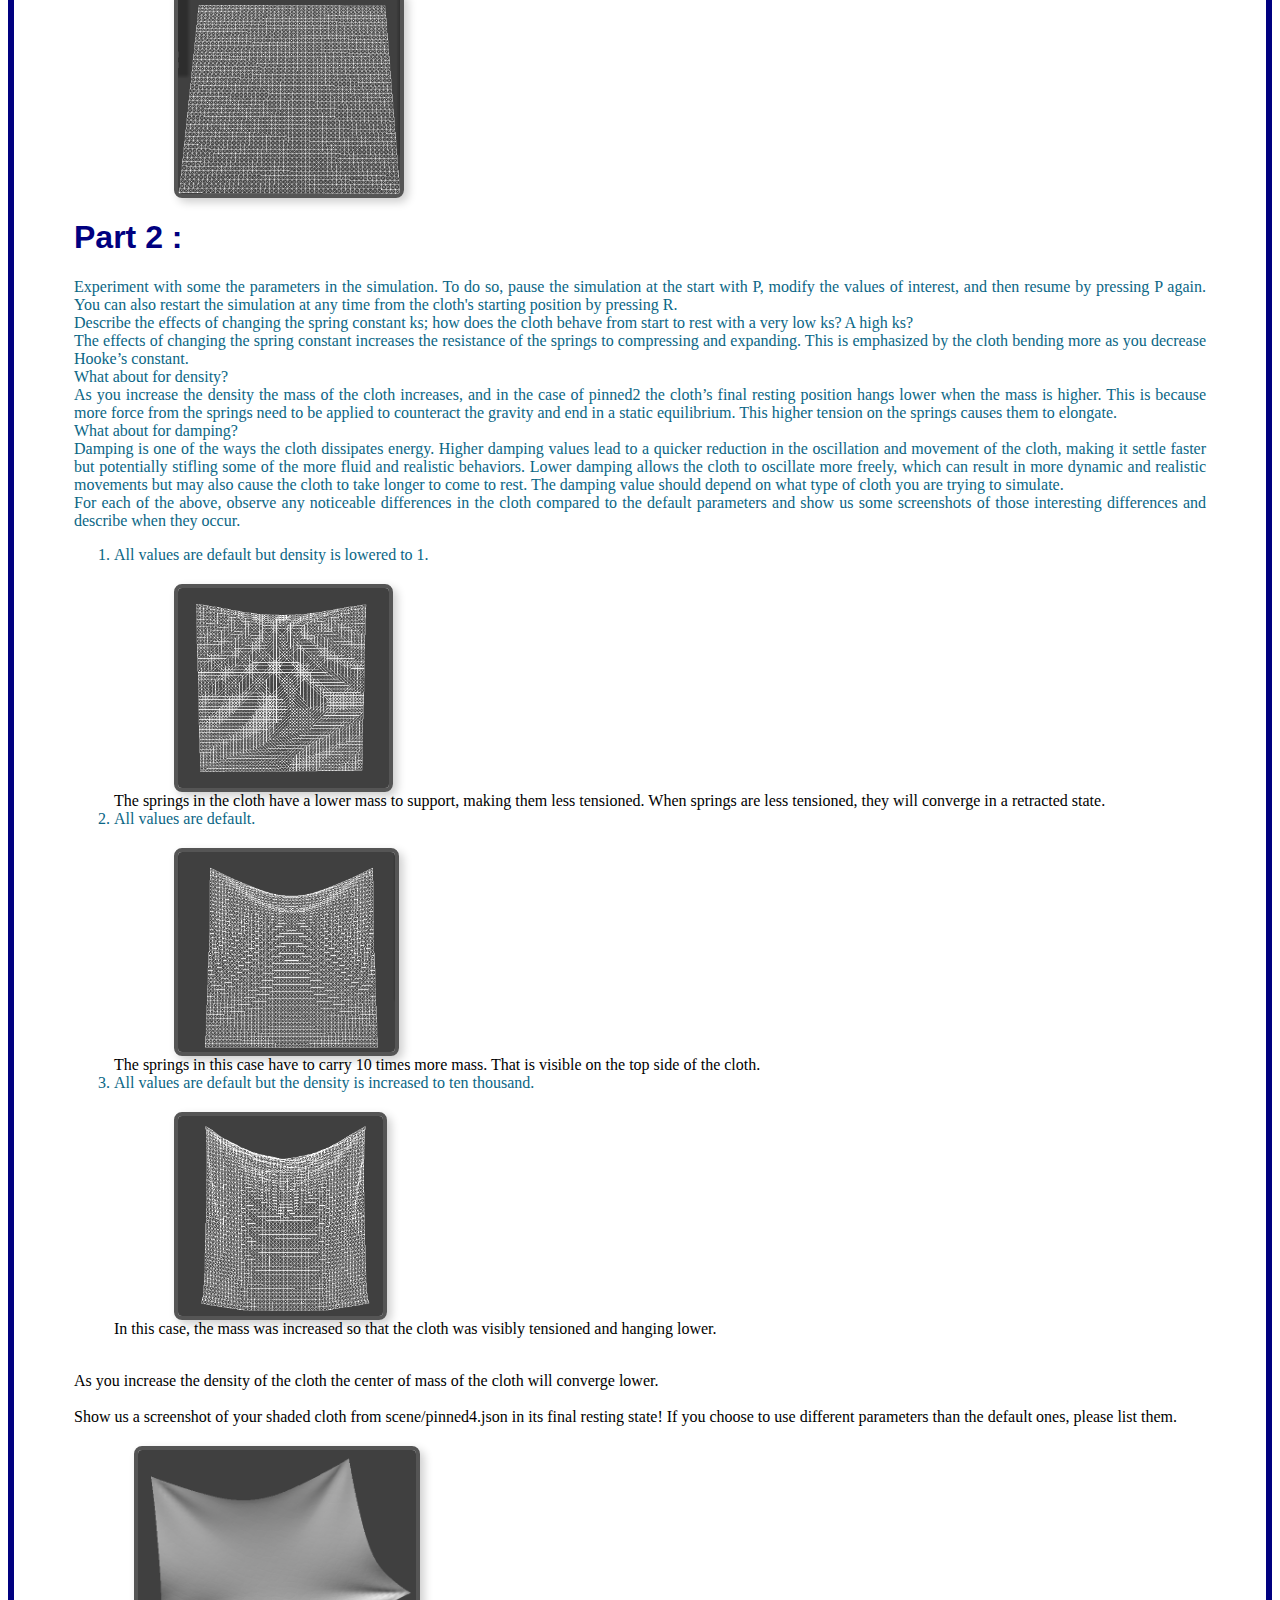
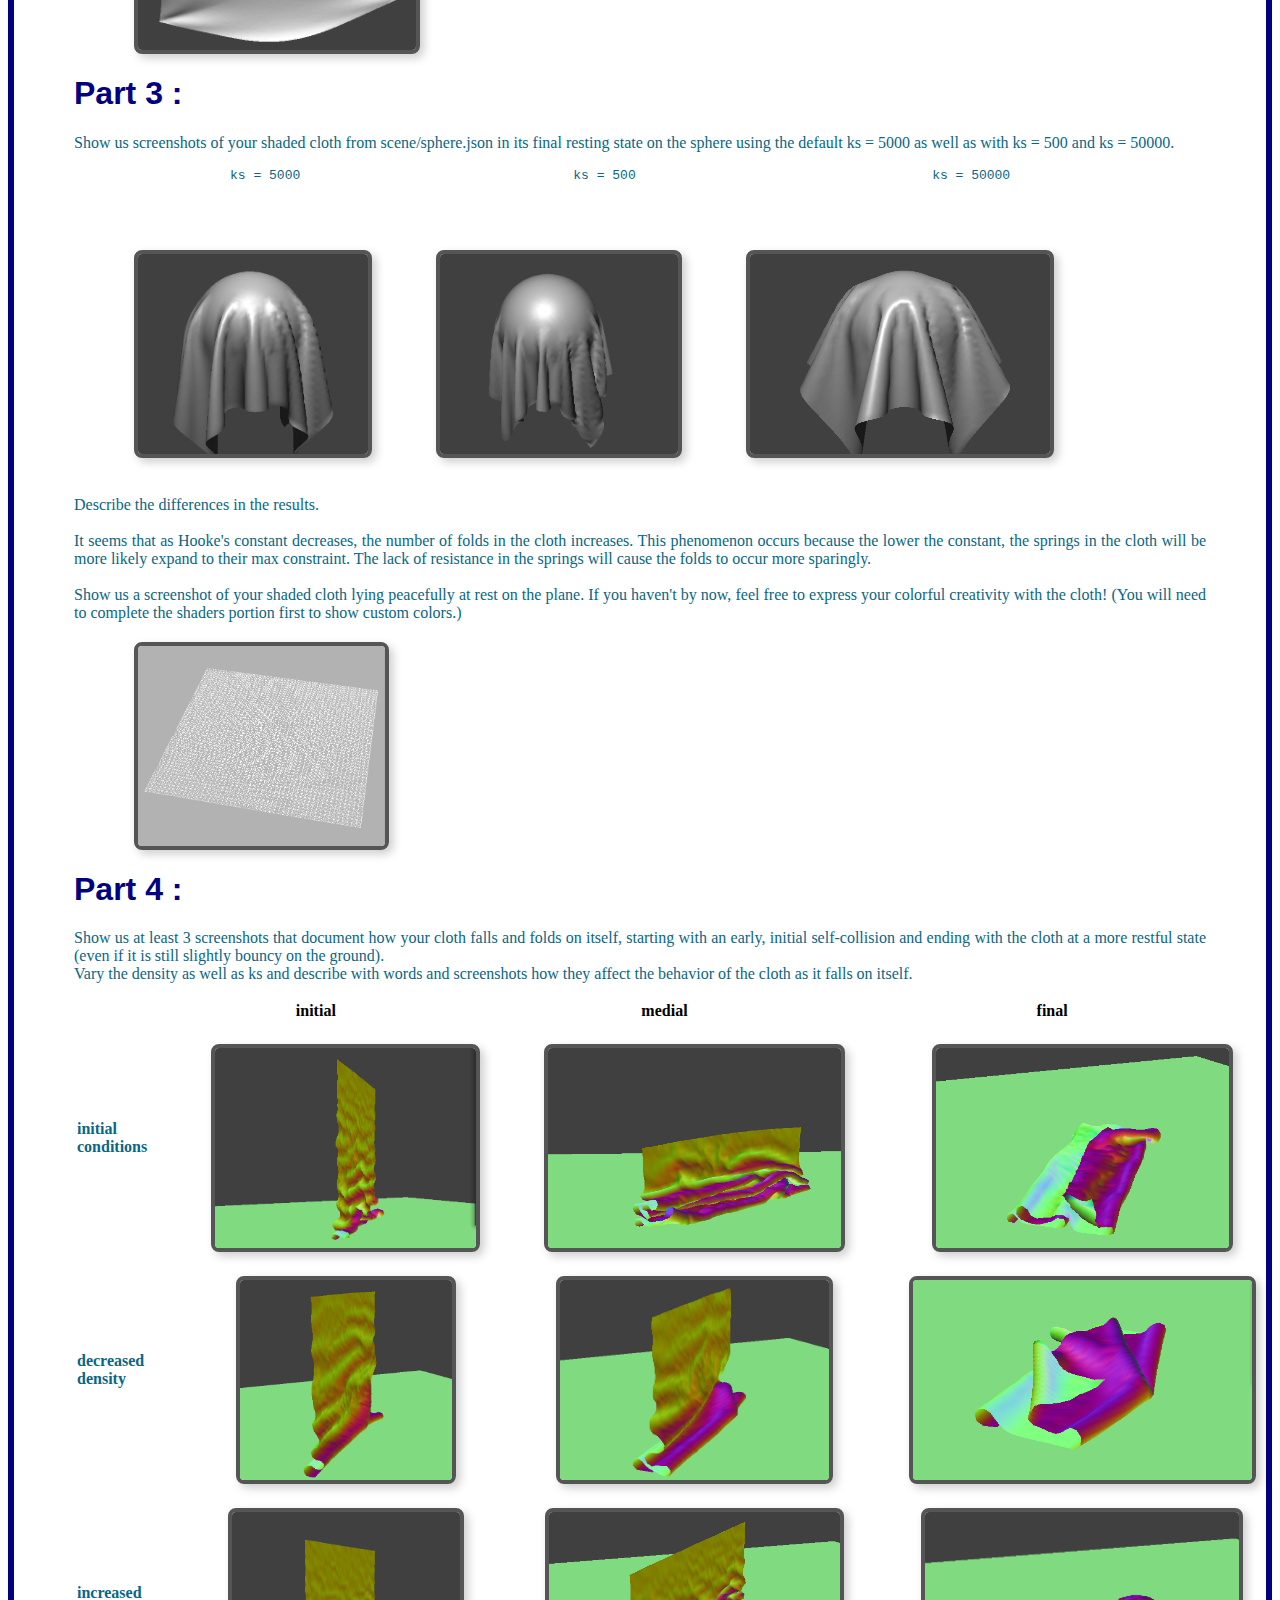
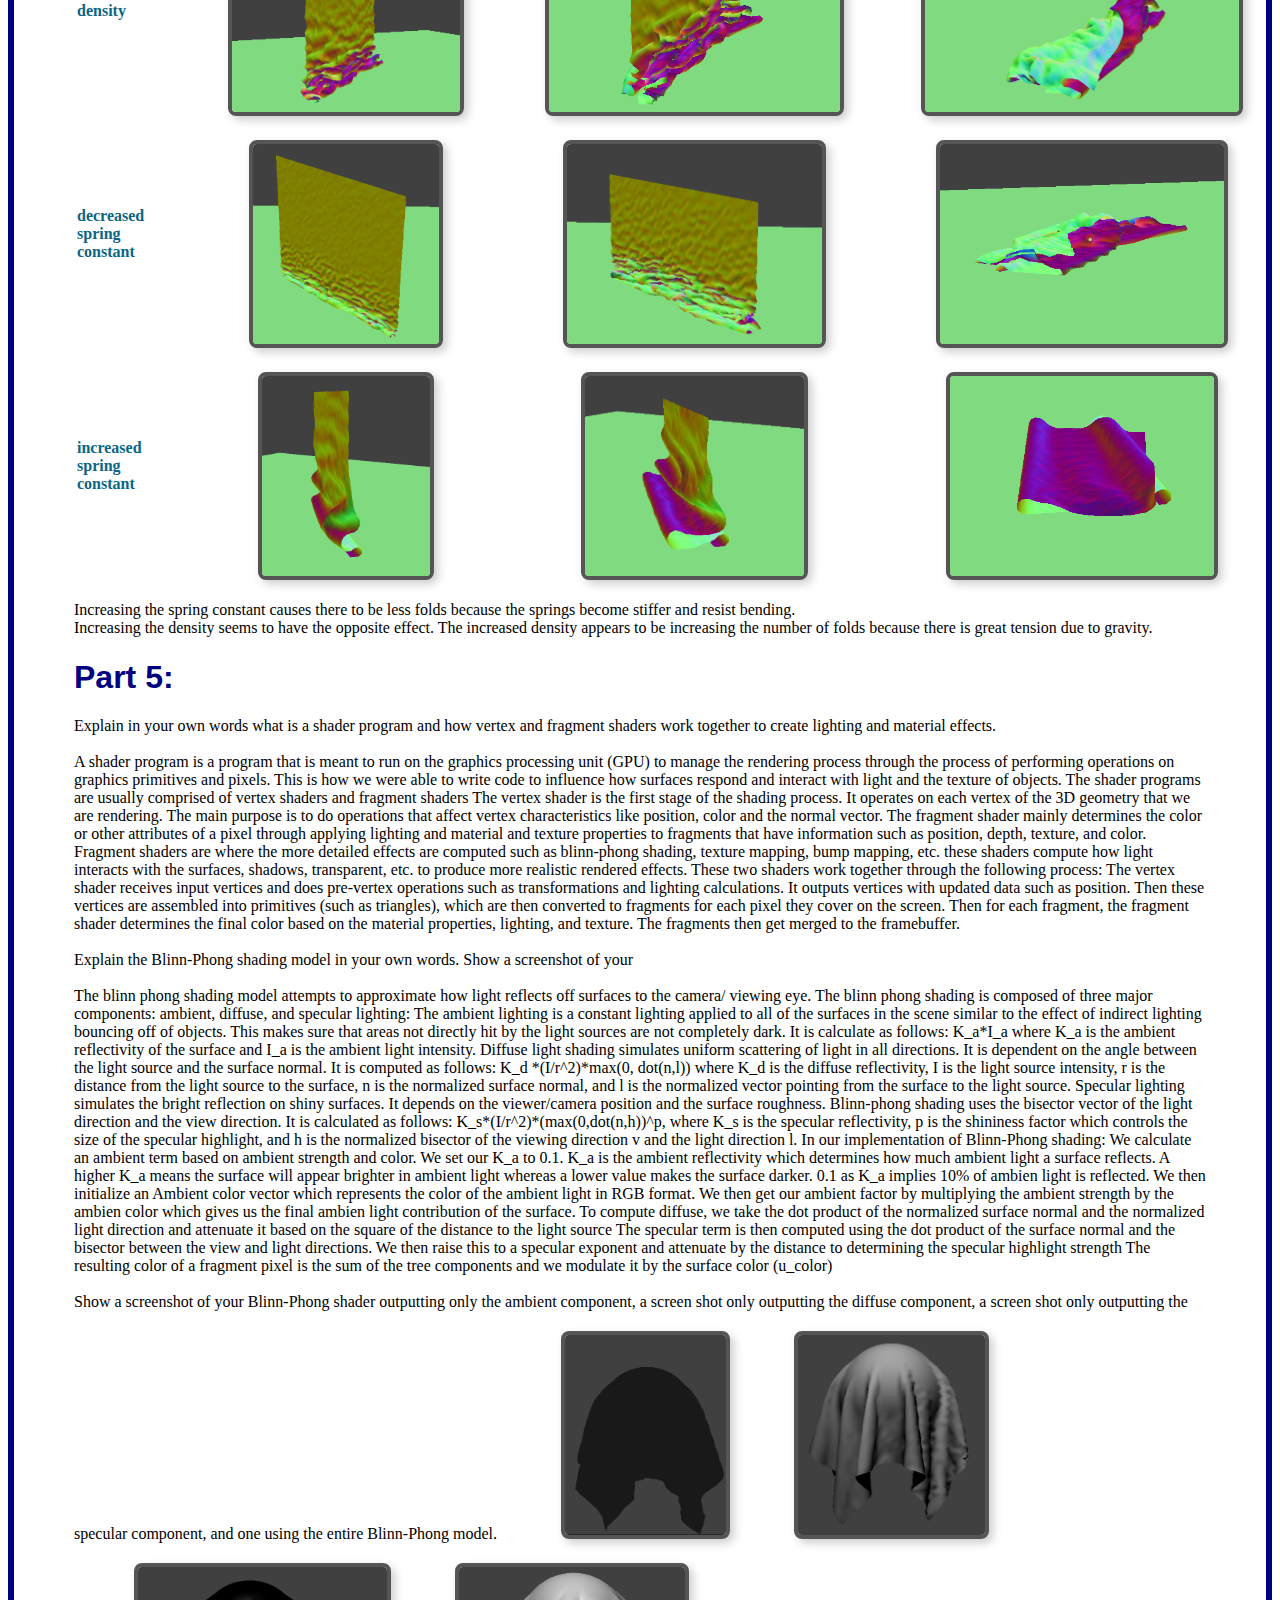
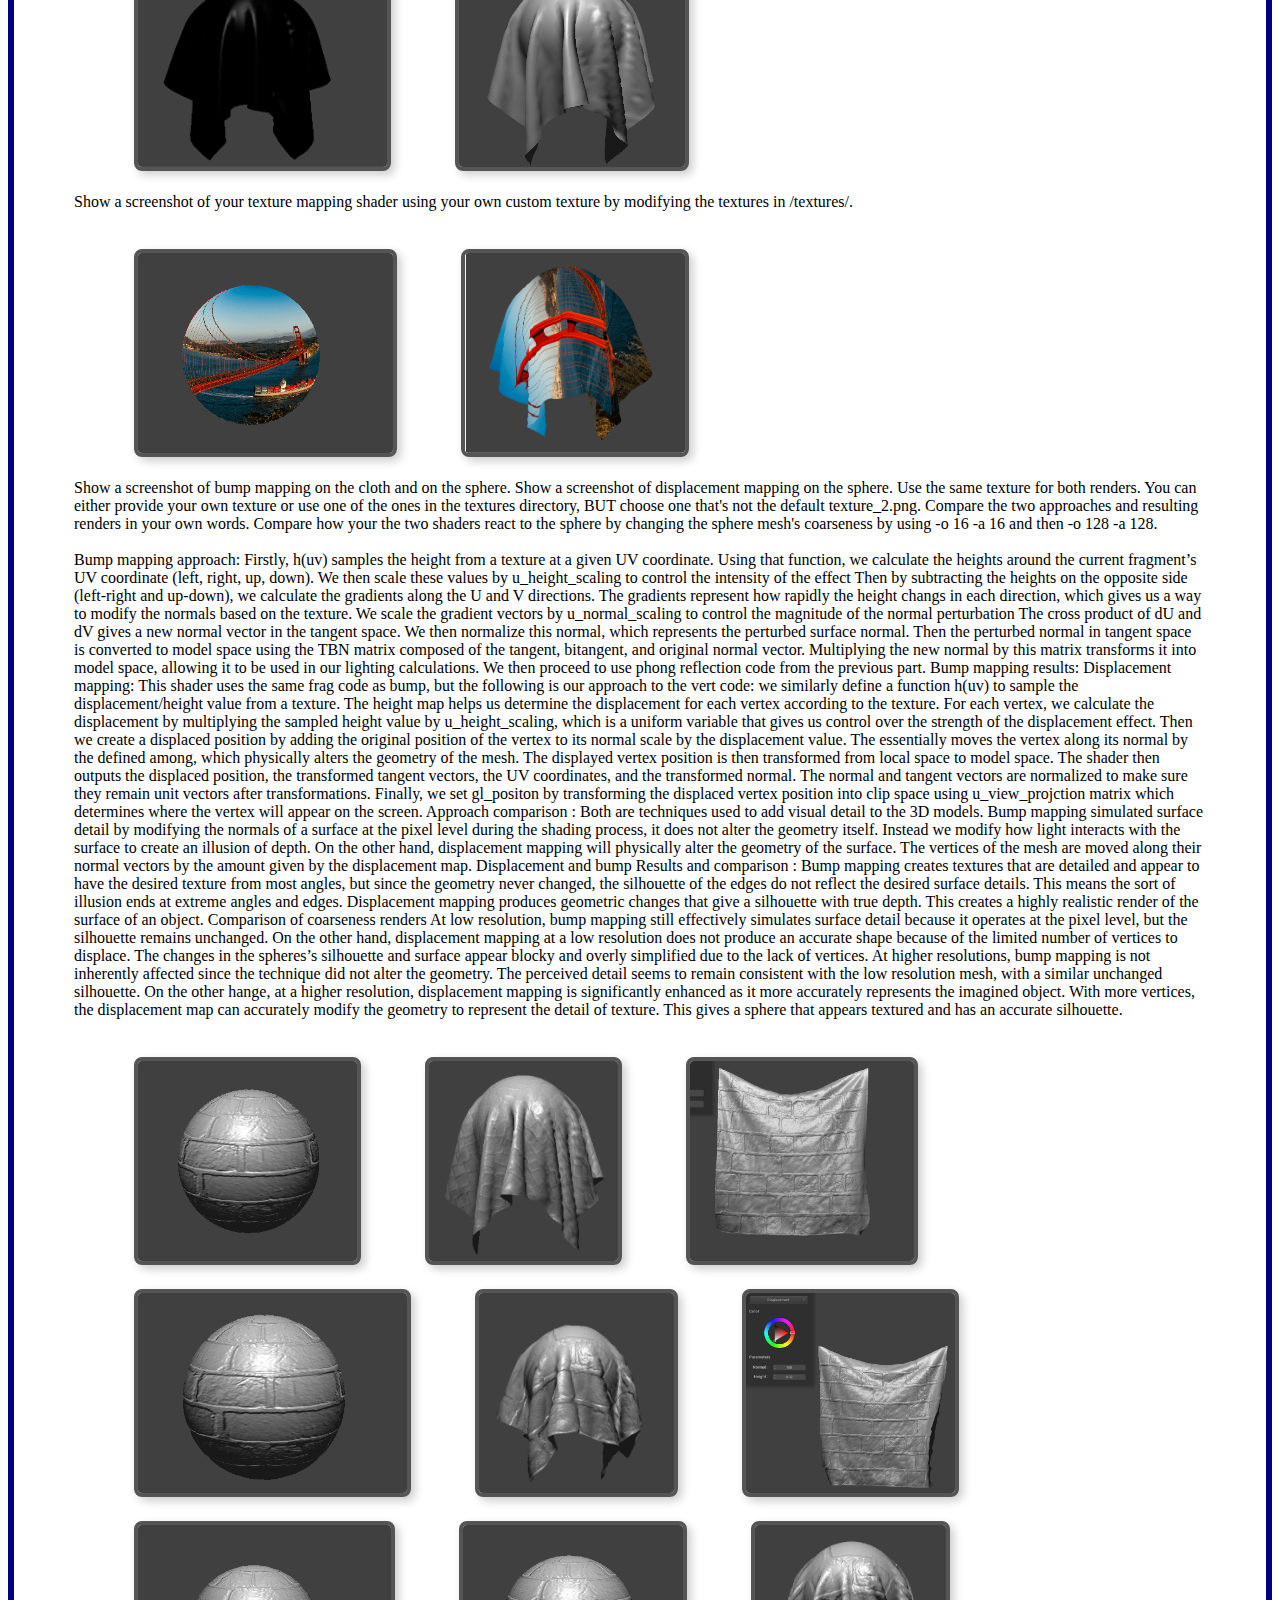
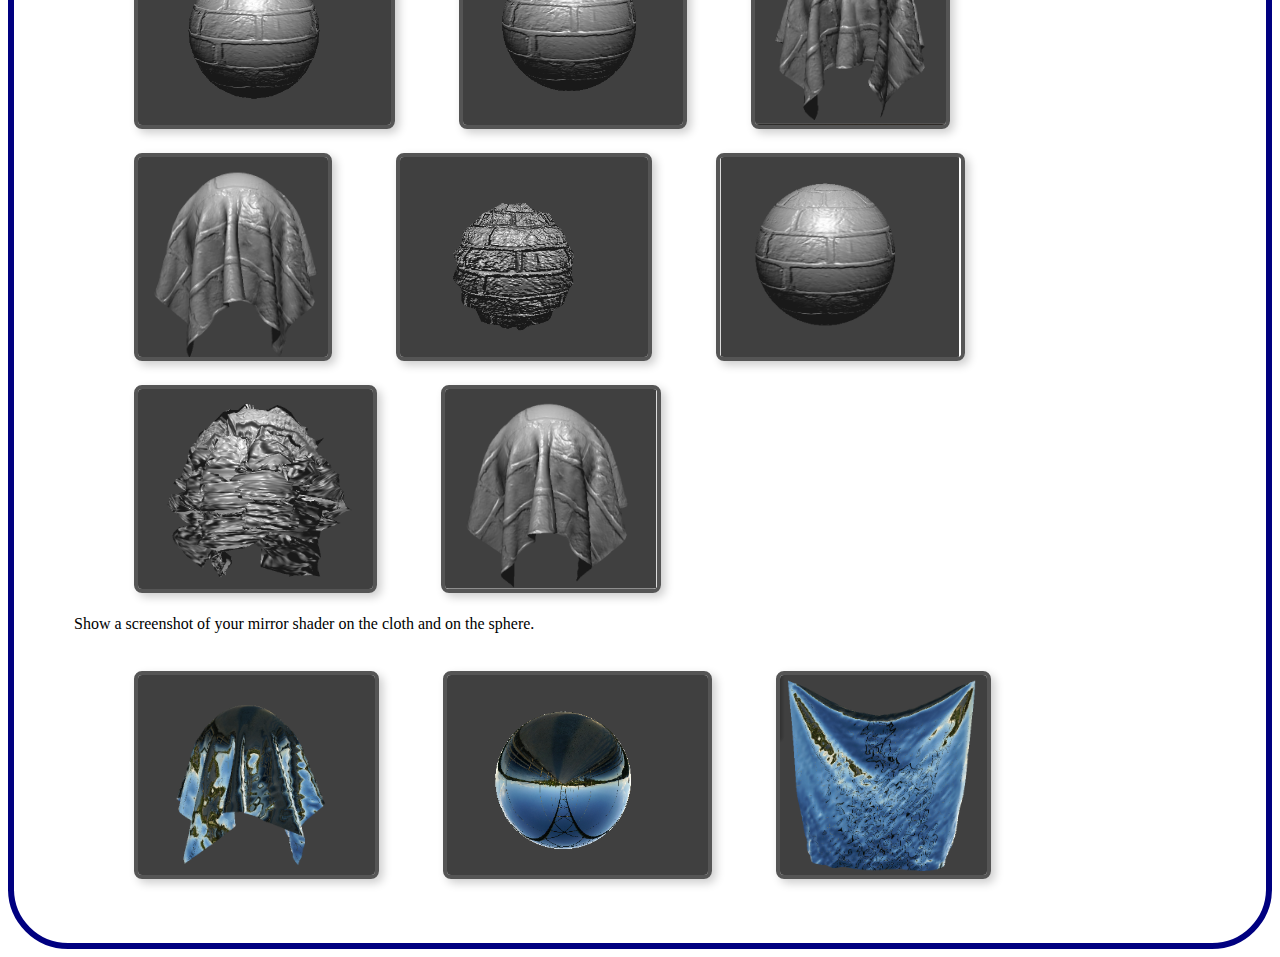
<file: hw4/index.html>
<html>
	<head>
        <title>CS 184 HW1 Website Writeup</title>
        <meta name="author" content="Nellie E Mullane, Liam Gottesman">
        <link rel="stylesheet" href="style.css">
	</head>
	<body>
		<div class="container">
			<h1>OVERVIEW :</h1>
			<p>
				<br>
				In this project, we embarked on an in-depth exploration into cloth simulation, crafting a comprehensive system that traversed through layers of complexity, from the foundational grid of masses and springs to the nuanced application of shaders for realistic rendering. We initiated our journey with the construction of a grid in Cloth.cpp, where each point mass was carefully positioned and pinned. This foundation allowed us to dive into the simulation, employing the simulate method to iteratively update point mass positions through the principles of Verlet integration and the careful calculation of forces, both external like gravity and internal from spring corrections according to Hooke’s law. Progressing further, we tackled the challenges of collision handling, enabling our cloth to interact realistically with spherical and planar objects within its environment, a task that proved its worth in adding depth to the simulation. The realization of self-collision functionality introduced an additional layer of realism, optimizing computational efficiency through a spatial map to manage the interactions of closely positioned point masses. The culmination of our project was marked by the sophisticated implementation of shaders, starting from diffuse shading to the Blinn-Phong reflection model, each step meticulously designed to enhance the visual realism of our cloth. This progression not only involved the technical application of textures and bump mapping but also demanded a keen eye for detail to overcome obstacles such as the misdirection of surface normals, ensuring that every fold and crease of our cloth was rendered with the utmost fidelity. 
				<br>
				In part 1, our goal was to build a grid of masses and springs given a json representation of the cloth. We implemented the function buildGrid in the Cloth.cpp file. We iterate through all the point mass positions and generate the point masses while setting their positions and pinning them when necessary. This part had no major problems as it required carefully following the spec.
				<br>
				In part 2, we implemented the simulate method. Our program repeatedly called this method to iteratively update the positions of the point masses using the springs constraints and velvet integration. To accomplish this feat, we first compute the total force acting on a point mass. There are two types of forces, external (which uniformly affect point masses e.g. gravity) and spring correction forces. To calculate the spring correction forces we used Hooke’s law. After, we utilize velvet integration to compute the new point mass positions. Finally, to have the point masses accurately simulate a cloth, we place constraints for the length of each spring modifying the mesh if the constraints are failed. For some time, our cloth was barely moving unless we used a damping coefficient of 0, we reread the spec and figured out that we missed dividing the coefficient by 100.
				<br>
				In part 3, we wanted to have the cloth colliding with two objects: spheres and planes. We implemented the collide method in both objects which updates the position of a point mass if it interferes with the object. To reap the benefits of the collide method, we called it on each point mass iteratively updating the position of each point mass with relation to every object in the scene. There was a problem with the collision when the point masses spawned in at height zero, they would fall under the plane and all other points would remain over the plane. This was because in my collide method, the conditions for being on the positive side should have been inclusive of zero. If it doesn’t include zero, then the points spawned in at height zero would be separated from all the other points that are created on the positive side.
				<br>
				In part 4, the feature that was added is self Collision. This consisted of iterating over all possible pair of point masses checking if they are within a certain distance from each other. If they are within a certain distance then we would correct the positions of the nonpinned point mass/es. This algorithm takes too long and must be optimized using a spatial map. The map divides up space into identical blocks that don’t overlap each other. Then, We run the self collide algorithm on all pairs where the point masses fall within the same block. This spatial map maps a coordinate to a vector that stores point masses that fall within the same block. This part was simple and was simpler then the other parts but included hashing which we haven’t implemented until this point.
				<br>
				In part 5, we begin with implementing diffuse shading. In this task, the vertex shader processes model space attributes and transforms them into worldspace for the fragment shader. Then the fragment shader calculates the color of every pixel based on the light’s intensity, it’s position relative to the pixel, and the normal direction. We do this using the diffuse lighting formula that considers the angle of the light relative to the surface normal and attenuates the light based on the squared distance from the light source to the surface. Then in the next task, we enhance the realism of our shader using the blinn-phong reflection model which adds specular reflections to the diffuse and ambient lighting components we established in the previous part. Phong.frag calculates the ambient, diffuse, and specular lighting based on surface normals, light position, and camera position. We also adjust each compenement’s intensity according to specified coefficients. In the next part we apply texture to surfaces by sampling color data from a 2D texture map based on UV coordinates. The sampled color is directly used as the fragment’s color output. Then to achieve bump mapping, we alter the perceived surface normals of objects based on a height map texture to simulate detailed bumps and textures without changing any underlying geometry. We calculate the gradients of the heightmap at each fragment's UV coordinates to get a new normal in tangent space and then transform that back to model space using the TBN matrix. Then in displacement mapping, we directly modify the vertex positions of a mesh based on a height map texture. We achieve this by calculating the displacement for each vertex using the height value from the proved texture, vertices are moved along their normal vector to create geometric detail. Finally, in task 5, to achieve environment mapped reflections, the shader computes the reflection vector of the view direction off the surface normal. This represents how a perfectly reflective surface would interact with its environment. The reflection vector is then used to sample from a cube texture. The main trouble with this part of the project was a bug we had in the cloth simulator that was outputting surface normals inwards instead of outwards, so our cloth was not being colored correctly. 

			</p>

			<h1> Part 1 :</h1>
			<p>
				Take some screenshots of scene/pinned2.json from a viewing angle where you can clearly see the cloth wireframe to show the structure of your point masses and springs.
				 <br>
				Show us what the wireframe looks like (1) without any shearing constraints, (2) with only shearing constraints, and (3) with all constraints.
				<ol type="1">
					<li>No sheering</li>
					<image src="images/1_noShear.png">
					<li>With only shearing</li>
					<image src="images/1_onlyShear.png">
					<li>With all constraints</li>
					<image src="images/1_all.png">
				</ol>
			</p>
			<h1> Part 2 :</h1>
			<p>
				Experiment with some the parameters in the simulation. To do so, pause the simulation at the start with P, modify the values of interest, and then resume by pressing P again. You can also restart the simulation at any time from the cloth's starting position by pressing R.
				<br>
				Describe the effects of changing the spring constant ks; how does the cloth behave from start to rest with a very low ks? A high ks?
				<br>
				The effects of changing the spring constant increases the resistance of the springs to compressing and expanding. This is emphasized by the cloth bending more as you decrease Hooke’s constant.
				<br>
				What about for density?
				<br>
				As you increase the density the mass of the cloth increases, and in the case of pinned2 the cloth’s final resting position hangs lower when the mass is higher. This is because more force from the springs need to be applied to counteract the gravity and end in a static equilibrium. This higher tension on the springs causes them to elongate.
				<br>
				What about for damping?
				<br>
				Damping is one of the ways the cloth dissipates energy. Higher damping values lead to a quicker reduction in the oscillation and movement of the cloth, making it settle faster but potentially stifling some of the more fluid and realistic behaviors. Lower damping allows the cloth to oscillate more freely, which can result in more dynamic and realistic movements but may also cause the cloth to take longer to come to rest. The damping value should depend on what type of cloth you are trying to simulate.
				<br>
				For each of the above, observe any noticeable differences in the cloth compared to the default parameters and show us some screenshots of those interesting differences and describe when they occur.
				<br>
				<ol type="1">
					<li>All values are default but density is lowered to 1.</li>
					<image src="images/2_density--.png">
				<br>
				The springs in the cloth have a lower mass to support, making them less tensioned. When springs are less tensioned, they will converge in a retracted state.
					<li>All values are default.</li>
					<image src="images/2_init.png">
				<br>
				The springs in this case have to carry 10 times more mass. That is visible on the top side of the cloth. 
					<li>All values are default but the density is increased to ten thousand.</li>
					<image src="images/2_density++.png">
				<br>
				In this case, the mass was increased so that the cloth was visibly tensioned and hanging lower.
				</ol>
				<br>
				As you increase the density of the cloth the center of mass of the cloth will converge lower.
				<br>
				<br>
				Show us a screenshot of your shaded cloth from scene/pinned4.json in its final resting state! If you choose to use different parameters than the default ones, please list them.
				<br>
				<image src="images/2_final.png">
			</p>
			<h1> Part 3 :</h1>
			<p>
				Show us screenshots of your shaded cloth from scene/sphere.json in its final resting state on the sphere using the default ks = 5000 as well as with ks = 500 and ks = 50000.
				<br>
				<pre>                    ks = 5000                                   ks = 500                                      ks = 50000</pre>
				<br>
			</p>
				<image src="images/3_default.png">
				<image src="images/3_500.png">
				<image src="images/3_50000.png">
			<p>
				<br>
				Describe the differences in the results.
				<br>
				<br>
				It seems that as Hooke's constant decreases, the number of folds in the cloth increases. This phenomenon occurs because the lower the constant, the springs in the cloth will be more likely expand to their max constraint. The lack of resistance in the springs will cause the folds to occur more sparingly.
				<br>
				<br>
				Show us a screenshot of your shaded cloth lying peacefully at rest on the plane. If you haven't by now, feel free to express your colorful creativity with the cloth! (You will need to complete the shaders portion first to show custom colors.)
				<br>
				<image src="images/3_plane.png">
			</p>
			<h1> Part 4 :</h1>

			<p>
				Show us at least 3 screenshots that document how your cloth falls and folds on itself, starting with an early, initial self-collision and ending with the cloth at a more restful state (even if it is still slightly bouncy on the ground).
				<br>
				Vary the density as well as ks and describe with words and screenshots how they affect the behavior of the cloth as it falls on itself.
				<br>
			</p>
			<table>
				<tr>
					<th></th>
					<th><p> </p>initial </th>
					<th><p> </p> medial</th>
					<th><p> </p> final </th>
				</tr>
				<tr>
					<th><p> initial conditions</p></th>
					<th><image src="images/4_initial_normal.png"></th>
					<th><image src="images/4_medial_normal.png"></th>
					<th><image src="images/4_final_normal.png"></th>
				</tr>
				<tr>
					<th><p> decreased density </p></th>
					<th><image src="images/4_initial_density--.png"></th>
					<th><image src="images/4_medial_density--.png"></th>
					<th><image src="images/4_final_density--.png"></th>
				</tr>
				<tr>
					<th><p> increased density </p></th>
					<th><image src="images/4_initial_density+.png"></th>
					<th><image src="images/4_medial_density+.png"></th>
					<th><image src="images/4_final_density+.png"></th>
				</tr>
				<tr>
					<th><p> decreased spring constant </p></th>
					<th><image src="images/4_initial_ks--.png"></th>
					<th><image src="images/4_medial_ks--.png"></th>
					<th><image src="images/4_final_ks--.png"></th>
				</tr>
				<tr>
					<th><p> increased spring constant </p></th>
					<th><image src="images/4_initial_ks++.png"></th>
					<th><image src="images/4_medial_ks++.png"></th>
					<th><image src="images/4_final_ks++.png"></th>
				</tr>
			  </table>
<br>
			  Increasing the spring constant causes there to be less folds because the springs become stiffer and resist bending.
<br>
			  Increasing the density seems to have the opposite effect. The increased density appears to be increasing the number of folds because there is great tension due to gravity.
<br>
			<h1> Part 5:</h1>
			Explain in your own words what is a shader program and how vertex and fragment shaders work together to create lighting and material effects.

			<br><br> 
			A shader program is a program that is meant to run on the graphics processing unit (GPU) to manage the rendering process through the process of performing operations on graphics primitives and pixels. This is how we were able to write code to influence how surfaces respond and interact with light and the texture of objects. The shader programs are usually comprised of vertex shaders and fragment shaders 
The vertex shader is the first stage of the shading process. It operates on each vertex of the 3D geometry that we are rendering. The main purpose is to do operations that affect vertex characteristics like position, color and the normal vector. 
The fragment shader mainly determines the color or other attributes of a pixel through applying lighting and material and texture properties to fragments that have information such as position, depth, texture, and color. Fragment shaders are where the more detailed effects are computed such as blinn-phong shading, texture mapping, bump mapping, etc. these shaders compute how light interacts with the surfaces, shadows, transparent, etc. to produce more realistic rendered effects. 
These two shaders work together through the following process: 
The vertex shader receives input vertices and does pre-vertex operations such as transformations and lighting calculations. It outputs vertices with updated data such as position. 
Then these vertices are assembled into primitives (such as triangles), which are then converted to fragments for each pixel they cover on the screen. 
Then for each fragment, the fragment shader determines the final color based on the material properties, lighting, and texture. 
The fragments then get merged to the framebuffer. 
<br><br> 
Explain the Blinn-Phong shading model in your own words. Show a screenshot of your 
<br><br> 
The blinn phong shading model attempts to approximate how light reflects off surfaces to the camera/ viewing eye. The blinn phong shading is composed of three major components: ambient, diffuse, and specular lighting: 
The ambient lighting is a constant lighting applied to all of the surfaces in the scene similar to the effect of indirect lighting bouncing off of objects. This makes sure that areas not directly hit by the light sources are not completely dark. It is calculate as follows: K_a*I_a where K_a is the ambient reflectivity of the surface and I_a is the ambient light intensity.
Diffuse light shading simulates uniform scattering of light in all directions. It is dependent on the angle between the light source and the surface normal. It is computed as follows: K_d *(I/r^2)*max(0, dot(n,l)) where K_d is the diffuse reflectivity, I is the light source intensity, r is the distance from the light source to the surface, n is the normalized surface normal, and l is the normalized vector pointing from the surface to the light source. 
Specular lighting simulates the bright reflection on shiny surfaces. It depends on the viewer/camera position and the surface roughness. Blinn-phong shading uses the bisector vector of the light direction and the view direction. It is calculated as follows: K_s*(I/r^2)*(max(0,dot(n,h))^p, where K_s is the specular reflectivity, p is the shininess factor which controls the size of the specular highlight, and h is the normalized bisector of the viewing direction v and the light direction l. 
In our implementation of Blinn-Phong shading: 
We calculate an ambient term based on ambient strength and color. We set our K_a to 0.1. K_a is the ambient reflectivity which determines how much ambient light a surface reflects. A higher K_a means the surface will appear brighter in ambient light whereas a lower value makes the surface darker. 0.1 as K_a implies 10% of ambien light is reflected. We then initialize an Ambient color vector which represents the color of the ambient light in RGB format. We then get our ambient factor by multiplying the ambient strength by the ambien color which gives us the final ambien light contribution of the surface. 
To compute diffuse, we take the dot product of the normalized surface normal and the normalized light direction and attenuate it based on the square of the distance to the light source
The specular term is then computed using the dot product of the surface normal and the bisector between the view and light directions. We then raise this to a specular exponent and attenuate by the distance to determining the specular highlight strength 
The resulting color of  a fragment pixel is the sum of the tree components and we modulate it by the surface color (u_color) 
<br><br> 
Show a screenshot of your Blinn-Phong shader outputting only the ambient component, a screen shot only outputting the diffuse component, a screen shot only outputting the specular component, and one using the entire Blinn-Phong model.
<img src="ambient_sphere.png"> 
<img src="diffuse_sphere.png"> 
<img src = "specular_sphere.png"> 
<img src="phong_sphere.png"> 
<br><br> 
Show a screenshot of your texture mapping shader using your own custom texture by modifying the textures in /textures/.
<br><br> 
<img src="custom_sphere.png"> 
<img src="custom_sphere_2.png">
<br><br> 
Show a screenshot of bump mapping on the cloth and on the sphere. Show a screenshot of displacement mapping on the sphere. Use the same texture for both renders. You can either provide your own texture or use one of the ones in the textures directory, BUT choose one that's not the default texture_2.png. Compare the two approaches and resulting renders in your own words. Compare how your the two shaders react to the sphere by changing the sphere mesh's coarseness by using -o 16 -a 16 and then -o 128 -a 128.

<br><br> 
Bump mapping approach: 
Firstly, h(uv) samples the height from a texture at a given UV coordinate. Using that function, we calculate the heights around the current fragment’s UV coordinate (left, right, up, down). We then scale these values by u_height_scaling to control the intensity of the effect
Then by subtracting the heights on the opposite side (left-right and up-down), we calculate the gradients along the U and V directions. The gradients represent how rapidly the height changs in each direction, which gives us a way to modify the normals based on the texture. We scale the gradient vectors by u_normal_scaling to control the magnitude of the normal perturbation 
The cross product of dU and dV gives a new normal vector in the tangent space. We then normalize this normal, which represents the perturbed surface normal. 
Then the perturbed normal in tangent space is converted to model space using the TBN matrix composed of the tangent, bitangent, and original normal vector. Multiplying the new normal by this matrix transforms it into model space, allowing it to be used in our lighting calculations. We then proceed to use phong reflection code from the previous part. 
Bump mapping results: 
Displacement mapping: 
This shader uses the same frag code as bump, but the following is our approach to the vert code: we similarly define a function h(uv) to sample the displacement/height value from a texture. The height map helps us determine the displacement for each vertex according to the texture. 
For each vertex, we calculate the displacement by multiplying the sampled height value by u_height_scaling, which is a uniform variable that gives us control over the strength of the displacement effect. Then we create a displaced position by adding the original position of the vertex to its normal scale by the displacement value. The essentially moves the vertex along its normal by the defined among, which physically alters the geometry of the mesh. The displayed vertex position is then transformed from local space to model space. The shader then outputs the displaced position, the transformed tangent vectors, the UV coordinates, and the transformed normal. The normal and tangent vectors are normalized to make sure they remain unit vectors after transformations. Finally, we set gl_positon by transforming the displaced vertex position into clip space using u_view_projction matrix which determines where the vertex will appear on the screen. 
Approach comparison : 
Both are techniques used to add visual detail to the 3D models. Bump mapping simulated surface detail by modifying the normals of a surface at the pixel level during the shading process, it does not alter the geometry itself. Instead we modify how light interacts with the surface to create an illusion of depth. 
On the other hand, displacement mapping will physically alter the geometry of the surface. The vertices of the mesh are moved along their normal vectors by the amount given by the displacement map. 
Displacement and bump Results and  comparison : 
Bump mapping creates textures that are detailed and appear to have the desired texture from most angles, but since the geometry never changed, the silhouette of the edges do not reflect the desired surface details. This means the sort of illusion ends at extreme angles and edges. 
Displacement mapping produces geometric changes that give a silhouette with true depth. This creates a highly realistic render of the surface of an object. 
Comparison of coarseness renders 
At low resolution, bump mapping still effectively simulates surface detail because it operates at the pixel level, but the silhouette remains unchanged. On the other hand, displacement mapping at a low resolution does not produce an accurate shape because of the limited number of vertices to displace. The changes in the spheres’s silhouette and surface appear blocky and overly simplified due to the lack of vertices. 
At higher resolutions, bump mapping is not inherently affected since the technique did not alter the geometry. The perceived detail seems to remain consistent with the low resolution mesh, with a similar unchanged silhouette. On the other hange, at a higher resolution, displacement mapping is significantly enhanced as it more accurately represents the imagined object. With more vertices, the displacement map can accurately modify the geometry to represent the detail of texture. This gives a sphere that appears textured and has an accurate silhouette. 
<br><br> 
<img src="bump_sphere.png"> 
<img src="bump_sphere_2.png">
<img src="bump_cloth.png"> 
<img src="displace_sphere.png"> 
<img src ="displace_sphere_2.png"> 
<img src="displace_cloth.png"> 
<img src="16_bump_sphere .png">
<img src="128_bump_sphere.png"> 
<img src="16_bump_sphere_2 .png"> 
<img src="128_bump_sphere_2.png"> 
<img src="16_displace_sphere .png"> 
<img src="128_displace_sphere.png"> 
<img src="16_displace_sphere_2 .png"> 
<img src="128_displace_sphere_2.png"> 
<br><br> 
Show a screenshot of your mirror shader on the cloth and on the sphere.
<br><br> 
<img src="mirror_sphere.png"> 
<img src="mirror_sphere_2.png"> 
<img src="mirror_cloth.png"> 		
	</body>
</html>
</file>
<file: hw2/styles.css>
img {
    width: auto;
    height: 200px;
    border: 4px solid #555;
    border-radius: 8px;
    box-shadow: 4px 4px 10px rgba(0,0,0,0.2);
    transition: transform 0.3s ease;
    margin-left: 60px;
    margin-top: 20px;
  }

  img:hover {
    transform: scale(2.4);
  }

  h1 {
    color: navy;
    font-family: Arial, sans-serif;
  }

  h2 {
    color: navy;
    font-family: Arial, sans-serif;
  }

  .container {
    border: 6px solid navy; 
    padding: 60px; 
    border-radius: 60px;
  }

  p {
    text-align: justify;
    color: #0a6685;
  }
</file>
<file: hw3/style.css>
img {
    width: auto;
    height: 200px;
    border: 4px solid #555;
    border-radius: 8px;
    box-shadow: 4px 4px 10px rgba(0,0,0,0.2);
    transition: transform 0.3s ease;
    margin-left: 60px;
    margin-top: 20px;
  }

  img:hover {
    transform: scale(2.4);
  }

  h1 {
    color: navy;
    font-family: Arial, sans-serif;
  }

  h2 {
    color: navy;
    font-family: Arial, sans-serif;
  }

  .container {
    border: 6px solid navy; 
    padding: 60px; 
    border-radius: 60px;
  }

  p {
    text-align: justify;
    color: #0a6685;
  }
</file>
<file: hw4/style.css>
img {
    width: auto;
    height: 200px;
    border: 4px solid #555;
    border-radius: 8px;
    box-shadow: 4px 4px 10px rgba(0,0,0,0.2);
    transition: transform 0.3s ease;
    margin-left: 60px;
    margin-top: 20px;
  }

  img:hover {
    transform: scale(2.4);
  }

  h1 {
    color: navy;
    font-family: Arial, sans-serif;
  }

  h2 {
    color: navy;
    font-family: Arial, sans-serif;
  }

  .container {
    border: 6px solid navy; 
    padding: 60px; 
    border-radius: 60px;
  }

  p {
    text-align: justify;
    color: #0a6685;
  }
  pre {
    text-align: justify;
    color: #0a6685;
  }
  li {
    text-align: justify;
    color: #0a6685;
  }
</file>
